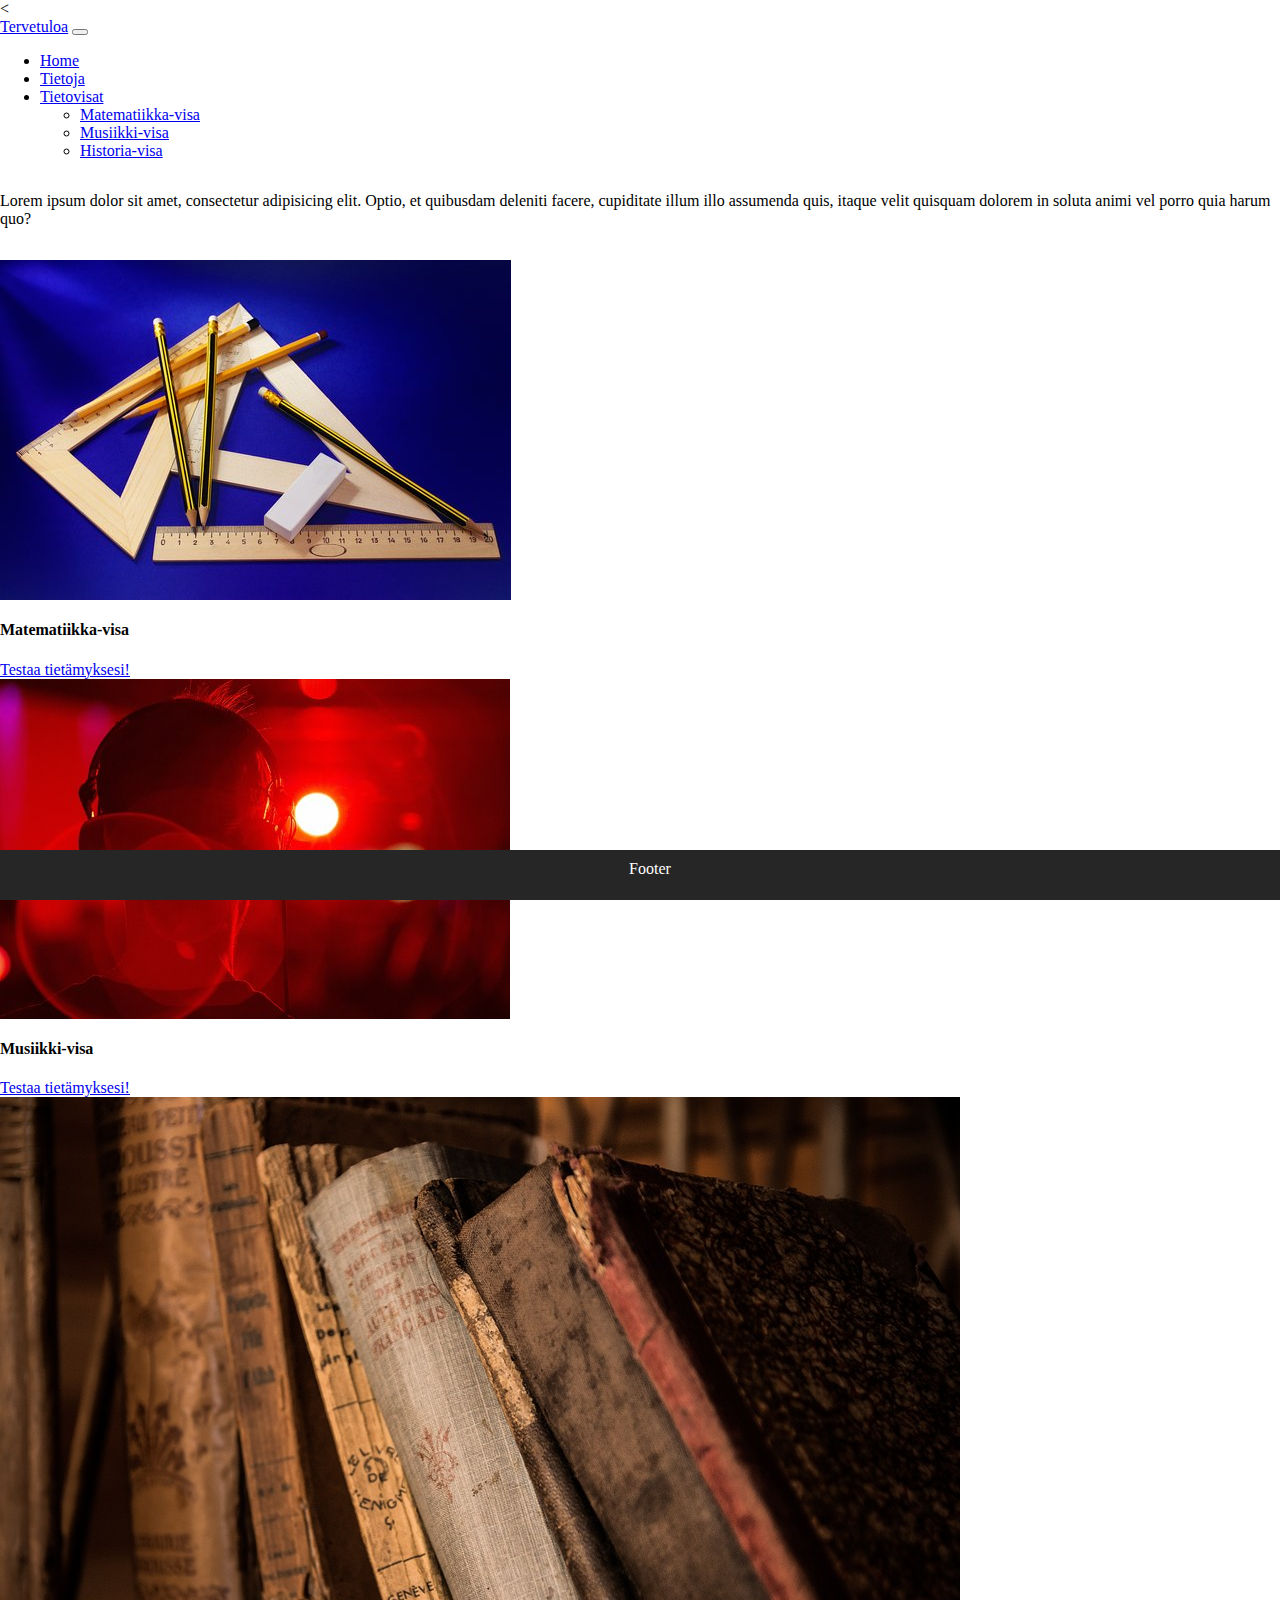
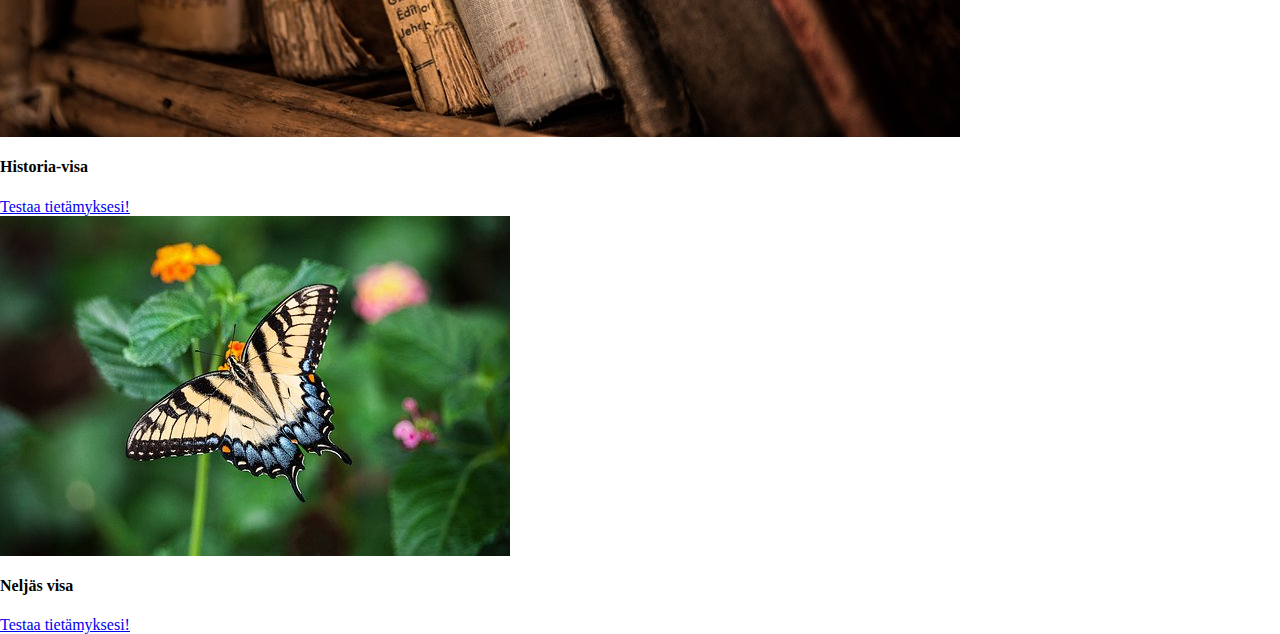
<file: Etusivu/index.html>
<<!DOCTYPE html>
<html lang="en">
<head>
    <meta charset="UTF-8">
    <meta http-equiv="X-UA-Compatible" content="IE=edge">
    <meta name="viewport" content="width=device-width, initial-scale=1.0">
    <title>Document</title>
    <link href="https://cdn.jsdelivr.net/npm/bootstrap@5.3.0-alpha3/dist/css/bootstrap.min.css" rel="stylesheet" integrity="sha384-KK94CHFLLe+nY2dmCWGMq91rCGa5gtU4mk92HdvYe+M/SXH301p5ILy+dN9+nJOZ" crossorigin="anonymous">
    <link rel="stylesheet" href="style/style.css">
</head>
<body>


  <header>
    <nav class="navbar bg-dark" data-bs-theme="dark">
      <nav class="navbar navbar-expand-lg bg-body-tertiary">
        <div class="container-fluid">
          <a class="navbar-brand" href="#">Tervetuloa</a>
          <button class="navbar-toggler" type="button" data-bs-toggle="collapse" data-bs-target="#navbarNavDropdown" aria-controls="navbarNavDropdown" aria-expanded="false" aria-label="Toggle navigation">
            <span class="navbar-toggler-icon"></span>
          </button>
          <div class="collapse navbar-collapse" id="navbarNavDropdown">
            <ul class="navbar-nav">
              <li class="nav-item">
                <a class="nav-link active" aria-current="page" href="#">Home</a>
              </li>
              <li class="nav-item">
                <a class="nav-link" href="#">Tietoja</a>
              </li>
              <li class="nav-item dropdown">
                <a class="nav-link dropdown-toggle" href="#" role="button" data-bs-toggle="dropdown" aria-expanded="false">
                  Tietovisat
                </a>
                <ul class="dropdown-menu">
                  <li><a class="dropdown-item" href="#">Matematiikka-visa</a></li>
                  <li><a class="dropdown-item" href="#">Musiikki-visa</a></li>
                  <li><a class="dropdown-item" href="#">Historia-visa</a></li>
                </ul>
              </li>
            </ul>
          </div>
        </div>
      </nav>
  </header>

  <main class="container">
    <div class="row">
        <p>Lorem ipsum dolor sit amet, consectetur adipisicing elit. 
            Optio, et quibusdam deleniti facere, cupiditate illum illo assumenda quis, 
            itaque velit quisquam dolorem in soluta animi vel porro quia harum quo?
        </p>
      </div>


      <div class="row">

        <div class="col-sm-3">
        <div class="card card-block">
          <img class="card-img-top" src="./pic/math.jpg" alt="...">
          <div class="card-block">
            <h4 class="card-title">Matematiikka-visa</h4>
            <a class="btn btn-outline-primary" href="../Miikan_tyot/Matematiikkavisa MVe.html" role="button">Testaa tietämyksesi!</a>
          </div>
          </div>
        </div>

        <div class="col-sm-3">
        <div class="card card-block">
          <img class="card-img-top" src="./pic/music.jpg" alt="...">
          <div class="card-block">
            <h4 class="card-title">Musiikki-visa</h4>
            <a class="btn btn-outline-danger" href="../Reetan_tyot/index.html" role="button">Testaa tietämyksesi!</a>
          </div>
        </div>
      </div>

        <div class="col-sm-3">
        <div class="card card-block">
          <img class="card-img-top" src="./pic/books.jpg" alt="...">
          <div class="card-block">
            <h4 class="card-title">Historia-visa</h4>
            <a class="btn btn-outline-secondary" href="#" role="button">Testaa tietämyksesi!</a>
          </div>
          </div>
        </div>


          <div class="col-sm-3">
        <div class="card card-block">
          <img class="card-img-top" src="./pic/butterfly.jpg" alt="...">
          <div class="card-block">
            <h4 class="card-title">Neljäs visa</h4>
            <a class="btn btn-outline-success" href="#" role="button">Testaa tietämyksesi!</a>
          </div>
          </div>
        </div>
      </div>
</main> 


    <div id="footer">Footer</div>

    <script src="https://cdn.jsdelivr.net/npm/bootstrap@5.3.0-alpha3/dist/js/bootstrap.bundle.min.js" integrity="sha384-ENjdO4Dr2bkBIFxQpeoTz1HIcje39Wm4jDKdf19U8gI4ddQ3GYNS7NTKfAdVQSZe" crossorigin="anonymous"></script>
</body>
</html>
</file>
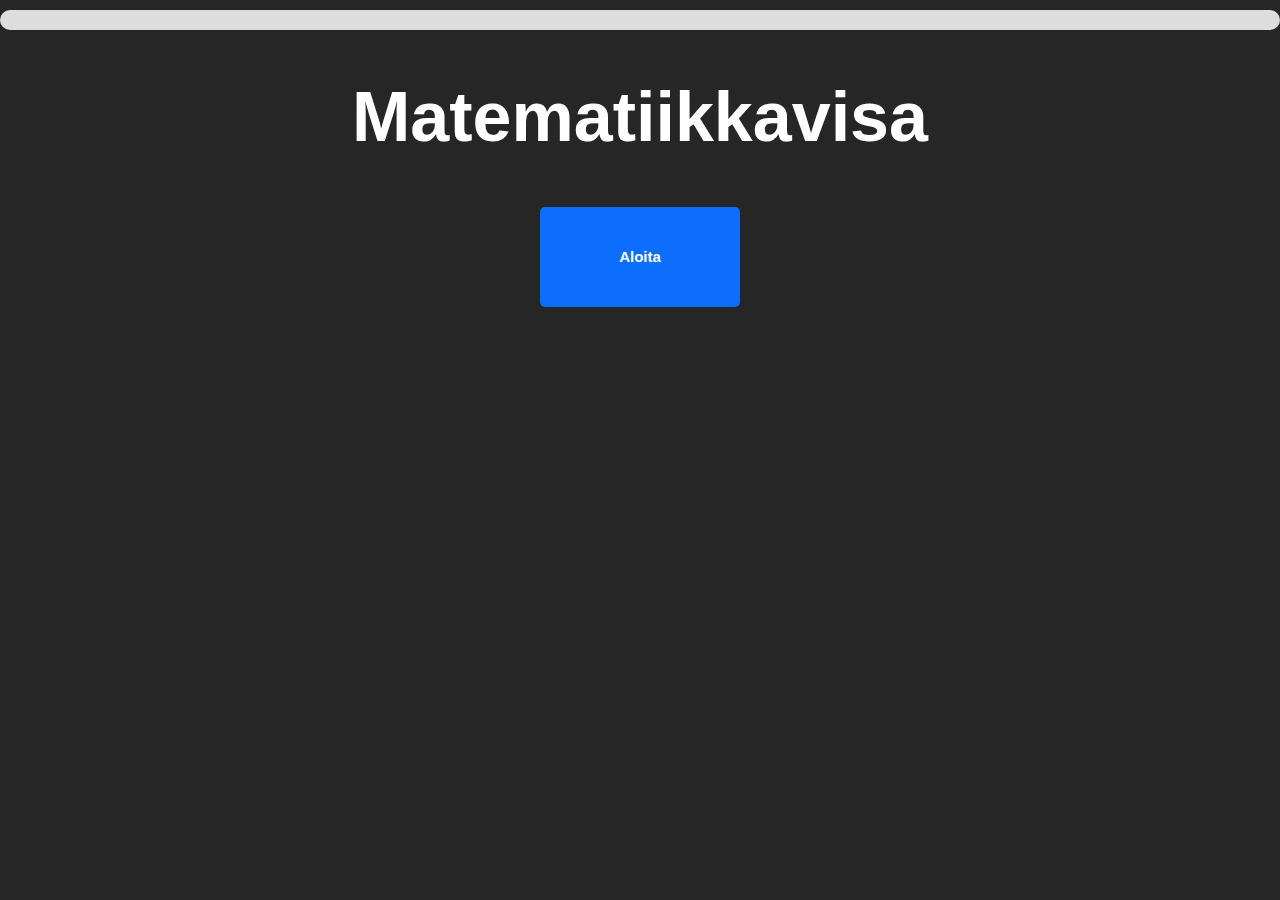
<file: Miikan_tyot/Index.html>
<!DOCTYPE html>
<html lang="en">
<head>
    <meta charset="UTF-8">
    <meta http-equiv="X-UA-Compatible" content="IE=edge">
    <meta name="viewport" content="width=device-width, initial-scale=1.0">
    <link rel="stylesheet" href="../Miikan_tyot/css/mathstyles.css">
    <title>Matematiikkavisa</title>
</head>

<body>

    <div class="progress-bar-container">
        <div class="progress-bar"></div>
    </div>
    
    <div id="quiz">

        <div class="active question">
        <h1>Matematiikkavisa</h1>
        <button id="next" class="start">Aloita</button>
        </div>


        <div class="question">
            <p>Kengät maksavat Seppälässä <span id="priceOriginal"></span>€. Niiden hintaa alennetaan tammialeissa <span id="discount"></span>%. Paljonko on lopullinen hinta alennuksen jälkeen?</p>
            <ul>
                <li>
                    <label><input type="radio" name="q1" value="0"><span id="choice1of1"></span></label>
                </li>
                <li>
                    <label><input type="radio" name="q1" value="1"><span id="choice2of1"></span></label>
                </li>
                <li>
                    <label><input type="radio" name="q1" value="2"><span id="choice3of1"></span></label>
                </li>
                <li>
                    <label><input type="radio" name="q1" value="3"><span id="choice4of1"></span></label>
                </li>
                <button id="next1" class="hidden">Seuraava</button>
            </ul> 
        </div>

        <div class="question">
            <div class="progress-bar-container">
                <div class="progress-bar"></div>
            </div>
            <p>Kitarataiteilija Gerhard Rihmakallo levytti uransa aikana <span id="hits"></span> loistavaa kappaletta. Yhteensä Gerhard levytti <span id="songs"></span> kappaletta. Arvostelijoiden mukaan näistä <span id="neutral"></span> oli ihan OK. Kuinka monen kappaleen voidaan katsoa olleen täyttä kuraa?</p>
            <ul>
                <li><label>
                    <input type="radio" name="q2" value="0"><span id="choice1of2"></span></label>
                </li>
                <li>
                    <label><input type="radio" name="q2" value="1"><span id="choice2of2"></span></label>
                </li>
                <li>
                    <label><input type="radio" name="q2" value="2"><span id="choice3of2"></span></label>
                </li>
                <li>
                    <label><input type="radio" name="q2" value="3"><span id="choice4of2"></span></label>
                </li>
                <button id="next2" class="hidden">Seuraava</button>
            </ul> 
        </div>

        <div class="question">
            <div class="progress-bar-container">
                <div class="progress-bar"></div>
            </div>
            <p>Jos suunnikkaan korkeus on <span id="length"></span>m ja leveys <span id="width"></span>m, paljonko on suunnikkaan piiri?</p>
            <ul>
                <li>
                    <label><input type="radio" name="q3" value="0"><span id="choice1of3"></span></label>
                </li>
                <li>
                    <label><input type="radio" name="q3" value="1"><span id="choice2of3"></span></label>
                </li>
                <li>
                    <label><input type="radio" name="q3" value="2"><span id="choice3of3"></span></label>
                </li>
                <li>
                    <label><input type="radio" name="q3" value="3"><span id="choice4of3"></span></label>
                </li>
                <button id="next3" class="hidden">Seuraava</button>
            </ul>
        </div>

        <div class="question">
            <div class="progress-bar-container">
                <div class="progress-bar"></div>
            </div>
            <p>Jos kirja on <span id="booklength"></span> sivua pitkä ja Jörn Donner lukee sitä <span id="pace"></span> sivua päivässä, niin montako päivää Jörnillä menee että on saanut kirjan luettua?</p>
            <ul>
                <li>
                    <label><input type="radio" name="q4" value="0"><span id="choice1of4"></span></label>
                </li>
                <li>
                    <label><input type="radio" name="q4" value="1"><span id="choice2of4"></span></label>
                </li>
                <li>
                    <label><input type="radio" name="q4" value="2"><span id="choice3of4"></span></label>
                </li>
                <li>
                    <label><input type="radio" name="q4" value="3"><span id="choice4of4"></span></label>
                </li>
                <button id="next4" class="hidden">Seuraava</button>
            </ul>
        </div>

        <div class="question">
            <div class="progress-bar-container">
                <div class="progress-bar"></div>
            </div>
            <p>Pussissa on <span id="red"></span> punaista kuulaa, <span id="blue"></span> sinistä kuulaa ja <span id="green"></span> vihreää kuulaa . Jos pussista nostetaan yksi kuula, millä todennäköisyydellä kuula on vihreä?</p>
            <ul>
                <li>
                    <label><input type="radio" name="q5" value="0"><span id="choice1of5"></span></label>
                </li>
                <li>
                    <label><input type="radio" name="q5" value="1"><span id="choice2of5"></span></label>
                </li>
                <li>
                    <label><input type="radio" name="q5" value="2"><span id="choice3of5"></span></label>
                </li>
                <li>
                    <label><input type="radio" name="q5" value="3"><span id="choice4of5"></span></label>
                </li>
                <button id="next5" class="hidden">Lopeta visa</button>
            </ul>
        </div>

        <div class="question">
            <div class="results">
                <p>Sait oikein <br> <span id="total"></span>/5</p>
                <p id="resultMessage"></p> <br>
                <br>
                <div id="finalButtons">
                    <button class="finish"><a href="Index.html">Kokeile uudestaan!</a></button>
                    <button class="finish"><a href="...">Etusivulle</a></button>
                </div> 
            </div>     
        </div>
    </div>
        
	<script src="../Miikan_tyot/js/matematiikkavisa.js"></script>

</body>
</file>
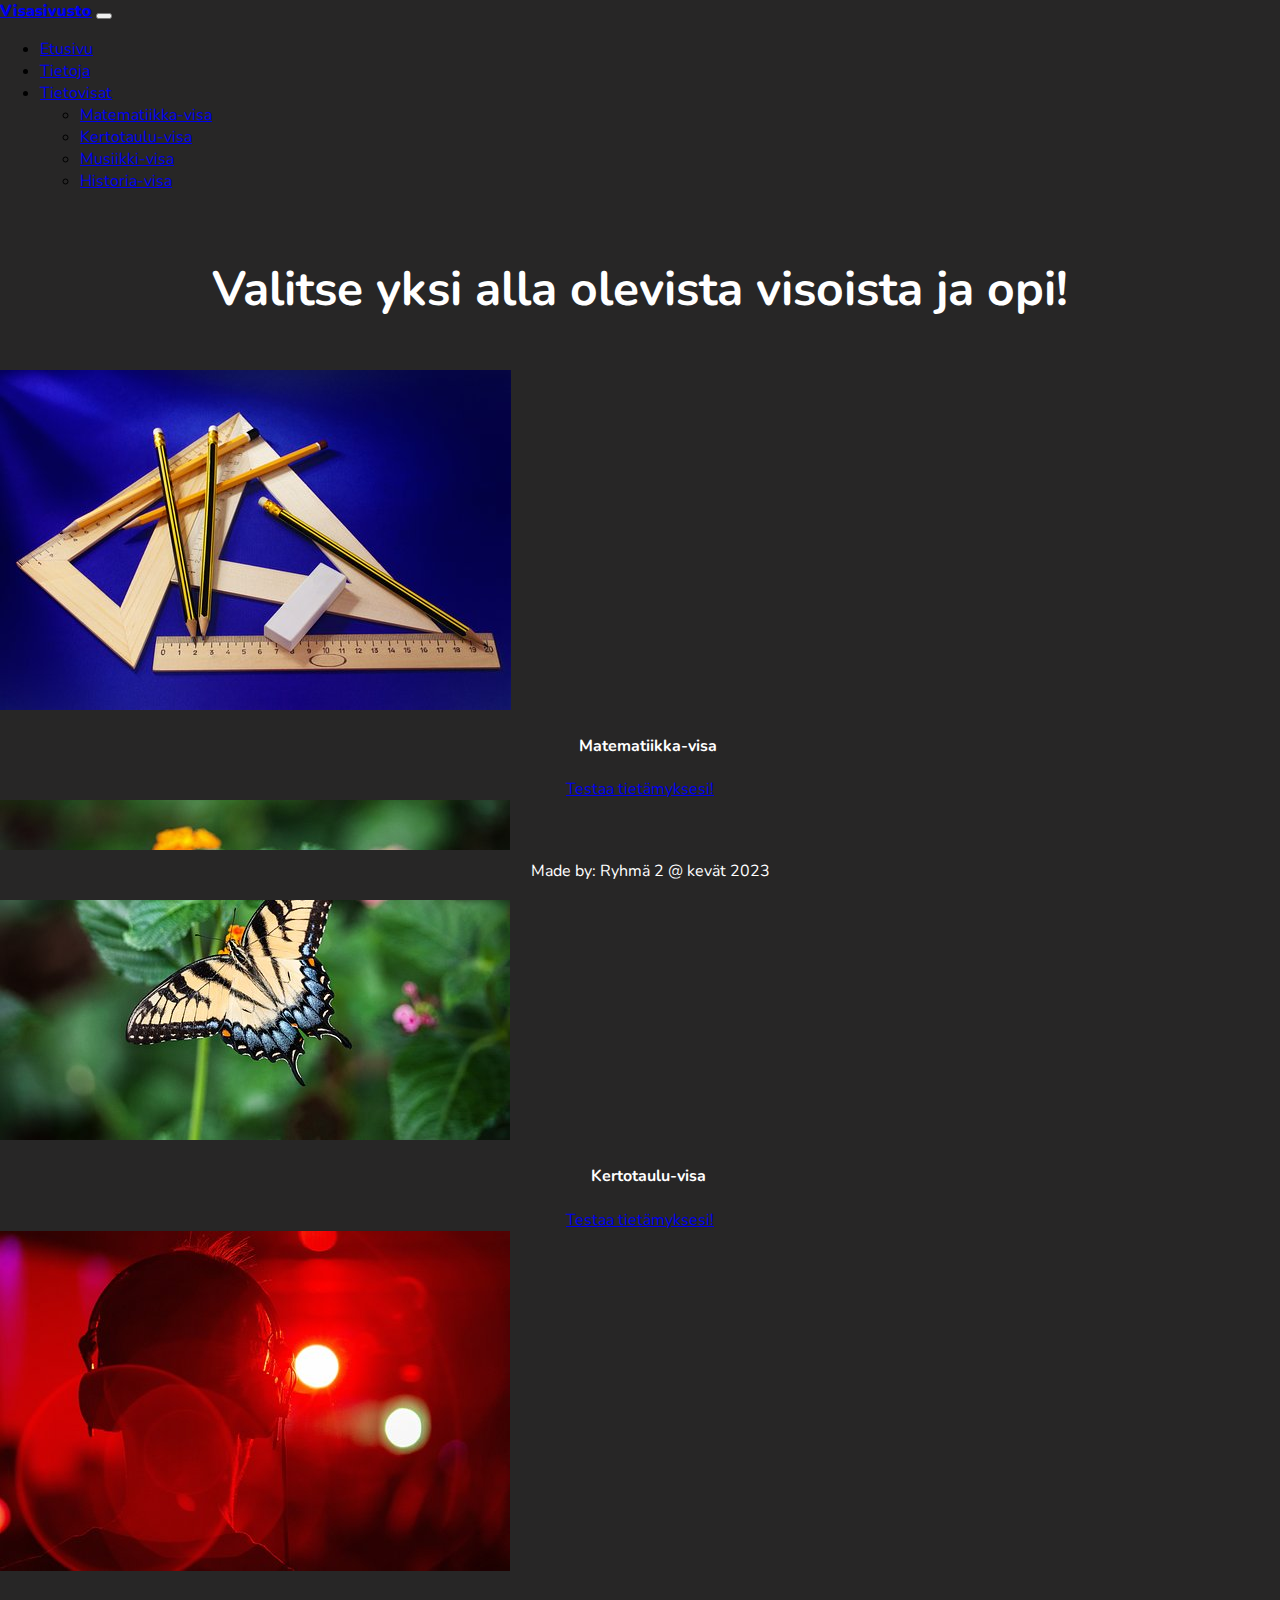
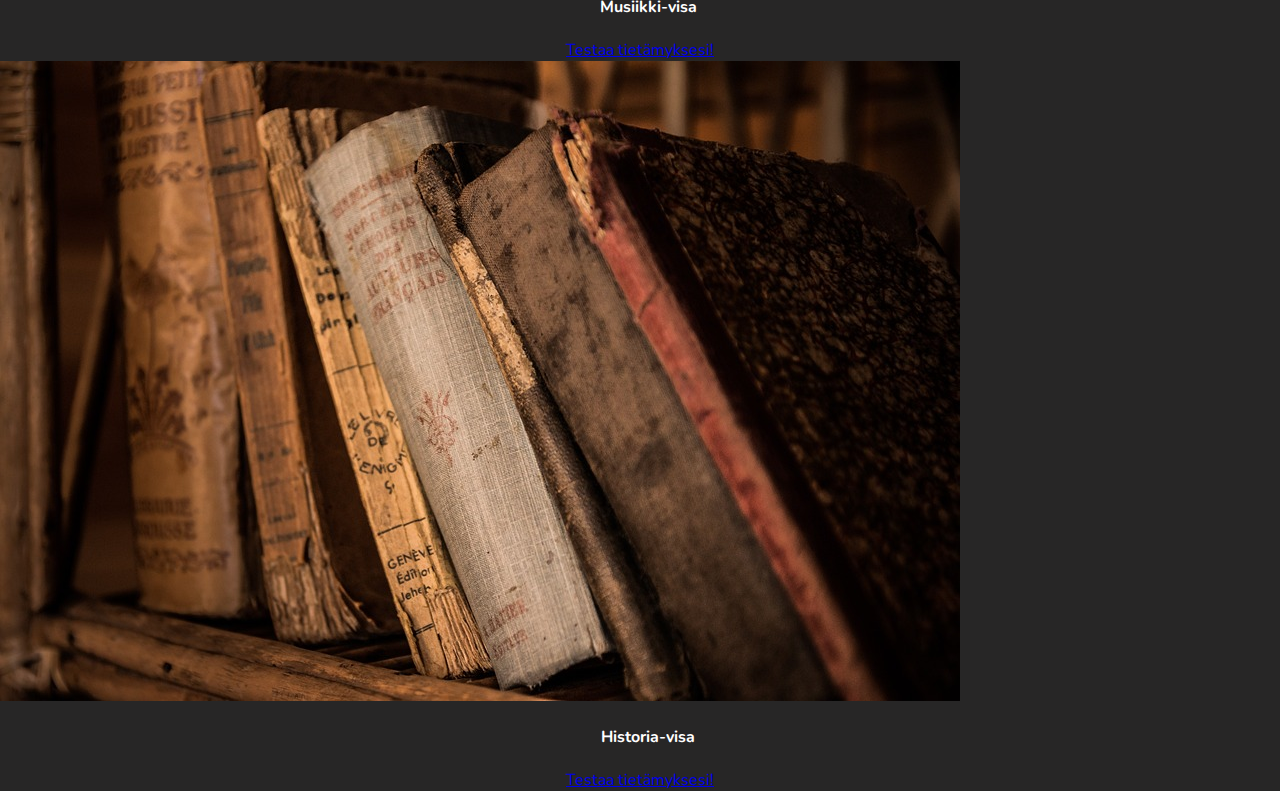
<file: sivusto/index.html>
<!DOCTYPE html>
<html lang="en">
<head>
    <meta charset="UTF-8">
    <meta http-equiv="X-UA-Compatible" content="IE=edge">
    <meta name="viewport" content="width=device-width, initial-scale=1.0">
    <title>Ryhmä 2 Web-projekti</title>
    <link href="https://cdn.jsdelivr.net/npm/bootstrap@5.3.0-alpha3/dist/css/bootstrap.min.css" rel="stylesheet" integrity="sha384-KK94CHFLLe+nY2dmCWGMq91rCGa5gtU4mk92HdvYe+M/SXH301p5ILy+dN9+nJOZ" crossorigin="anonymous">
    <link rel="stylesheet" id="google-fonts-1-css" href="https://fonts.googleapis.com/css?family=Nunito%3A100%2C100italic%2C200%2C200italic%2C300%2C300italic%2C400%2C400italic%2C500%2C500italic%2C600%2C600italic%2C700%2C700italic%2C800%2C800italic%2C900%2C900italic&amp;display=auto&amp;ver=6.1.1" media="all">
    <link rel="stylesheet" href="./styles/etusivu.css">
</head>
<body>


  <header>
    <nav class="navbar bg-dark" data-bs-theme="dark">
      <nav class="navbar navbar-expand-lg bg-body-tertiary">
        <div class="container-fluid">
          <a class="navbar-brand" href="./index.html">Visasivusto</a>
          <button class="navbar-toggler" type="button" data-bs-toggle="collapse" data-bs-target="#navbarNavDropdown" aria-controls="navbarNavDropdown" aria-expanded="false" aria-label="Toggle navigation">
            <span class="navbar-toggler-icon"></span>
          </button>
          <div class="collapse navbar-collapse" id="navbarNavDropdown">
            <ul class="navbar-nav">
              <li class="nav-item">
                <a class="nav-link active" aria-current="page" href="#">Etusivu</a>
              </li>
              <li class="nav-item">
                <a class="nav-link" href="./tietojasivu.html">Tietoja</a>
              </li>
              <li class="nav-item dropdown">
                <a class="nav-link dropdown-toggle" href="#" role="button" data-bs-toggle="dropdown" aria-expanded="false">
                  Tietovisat
                </a>
                <ul class="dropdown-menu">
                  <li><a class="dropdown-item" href="./matikkavisa.html">Matematiikka-visa</a></li>
                  <li><a class="dropdown-item" href="./kertotauluvisa.html">Kertotaulu-visa</a></li>
                  <li><a class="dropdown-item" href="./musiikkivisa.html">Musiikki-visa</a></li>
                  <li><a class="dropdown-item" href="./historiavisa.html">Historia-visa</a></li>
                </ul>
              </li>
            </ul>
          </div>
        </div>
      </nav>
  </header>

  <main class="container">
    <div class="row">
      <div class="col-5 my-5">
        <p>Valitse yksi alla olevista visoista ja opi!
        </p>
      </div>

      
      <div class="row">

        <div class="col-sm-3">
        <div class="card card-block">
          <img class="card-img-top" src="./etusivu/pic/math.jpg" alt="...">
          <div class="card-block">
            <h4 class="card-title">Matematiikka-visa</h4>
            <a class="btn btn-outline-primary" href="./matikkavisa.html" role="button">Testaa tietämyksesi!</a>
          </div>
          </div>
        </div>

        <div class="col-sm-3">
          <div class="card card-block">
            <img class="card-img-top" src="./etusivu/pic/butterfly.jpg" alt="...">
            <div class="card-block">
              <h4 class="card-title">Kertotaulu-visa</h4>
              <a class="btn btn-outline-success" href="./kertotauluvisa.html" role="button">Testaa tietämyksesi!</a>
            </div>
            </div>
          </div>
        
        <div class="col-sm-3">
        <div class="card card-block">
          <img class="card-img-top" src="./etusivu/pic/music.jpg" alt="...">
          <div class="card-block">
            <h4 class="card-title">Musiikki-visa</h4>
            <a class="btn btn-outline-danger" href="./musiikkivisa.html" role="button">Testaa tietämyksesi!</a>
          </div>
        </div>
      </div>
        
        <div class="col-sm-3">
        <div class="card card-block">
          <img class="card-img-top" src="./etusivu/pic/books.jpg" alt="...">
          <div class="card-block">
            <h4 class="card-title">Historia-visa</h4>
            <a class="btn btn-outline-secondary" href="../sivusto/historiavisa.html" role="button">Testaa tietämyksesi!</a>
          </div>
          </div>
        </div>
      </div>
</main> 


    <div id="footer">Made by: Ryhmä 2 @ kevät 2023</div>
 
    <script src="https://cdn.jsdelivr.net/npm/bootstrap@5.3.0-alpha3/dist/js/bootstrap.bundle.min.js" integrity="sha384-ENjdO4Dr2bkBIFxQpeoTz1HIcje39Wm4jDKdf19U8gI4ddQ3GYNS7NTKfAdVQSZe" crossorigin="anonymous"></script>
</body>
</html>
</file>
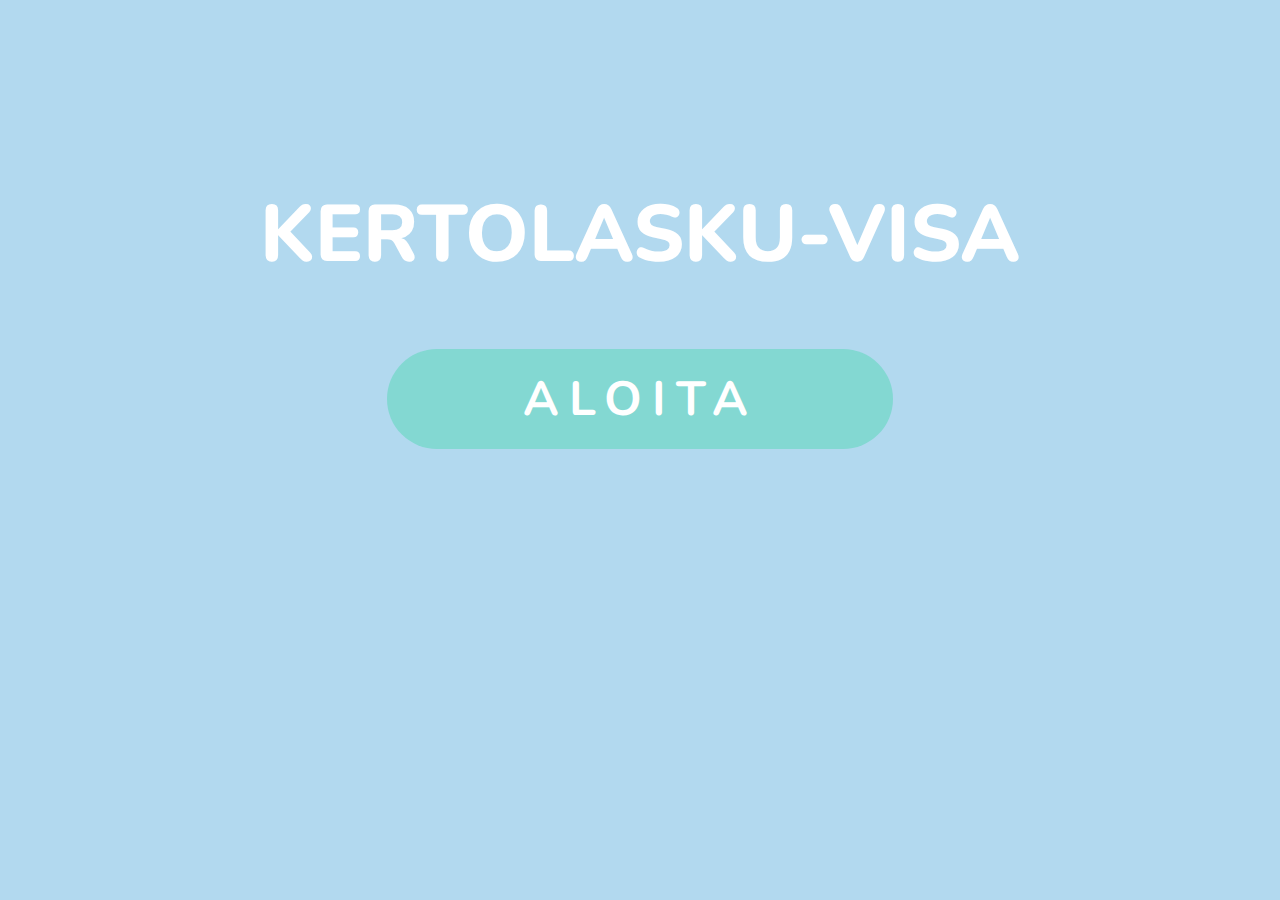
<file: jonathanin_tyot/kertotaulu_visa.html>
<!doctype html>
<html lang="fi">
  <head>
    <meta charset="utf-8">
    <meta name="viewport" content="width=device-width, initial-scale=1">
    <meta http-equiv="X-UA-Compatible" content="IE=edge">
    <meta name="viewport" content="width=device-width, initial-scale=1.0">
    <title>Kertolasku-visa</title>
    <link rel="stylesheet" href="styles.css">
    <link rel="stylesheet" id="google-fonts-1-css" href="https://fonts.googleapis.com/css?family=Nunito%3A100%2C100italic%2C200%2C200italic%2C300%2C300italic%2C400%2C400italic%2C500%2C500italic%2C600%2C600italic%2C700%2C700italic%2C800%2C800italic%2C900%2C900italic&amp;display=auto&amp;ver=6.1.1" media="all">
    <link href="https://cdn.jsdelivr.net/npm/bootstrap@5.3.0-alpha3/dist/css/bootstrap.min.css" rel="stylesheet" integrity="sha384-KK94CHFLLe+nY2dmCWGMq91rCGa5gtU4mk92HdvYe+M/SXH301p5ILy+dN9+nJOZ" crossorigin="anonymous">
  </head>
  <body>
    <div id="body-wrapper">
        <div id="questionText" style="display:none;"><p>Kysymys:<p><p id="progressQuestion">1</p><p id="totalQuestion">/ 5</p><p>Pisteet:</p><p id="correctQuestion">0</p></div>
        <h1 id="questionDisplay">Kertolasku-visa</h1>
        <div id="finalText" style="display:none"><p>Sait <span id="totalScore">0</span> vastausta oikein!</p></div>
        <div class="container">
            <button class="ans" id="ans_A" style="display:none;">Answer A</button>
            <button class="ans" id="ans_B" style="display:none;">Answer B</button>
            <button class="ans" id="ans_C" style="display:none;">Answer C</button>
            <button class="ans" id="ans_D" style="display:none;">Answer D</button>
        </div>
      <button id ="navButton" onclick="generateQuestion()">Aloita</button>
    <script src="kertotaulu_visa.js"></script>
    <script src="https://cdn.jsdelivr.net/npm/bootstrap@5.3.0-alpha3/dist/js/bootstrap.bundle.min.js" integrity="sha384-ENjdO4Dr2bkBIFxQpeoTz1HIcje39Wm4jDKdf19U8gI4ddQ3GYNS7NTKfAdVQSZe" crossorigin="anonymous"></script>
  </body>
</html>
</file>
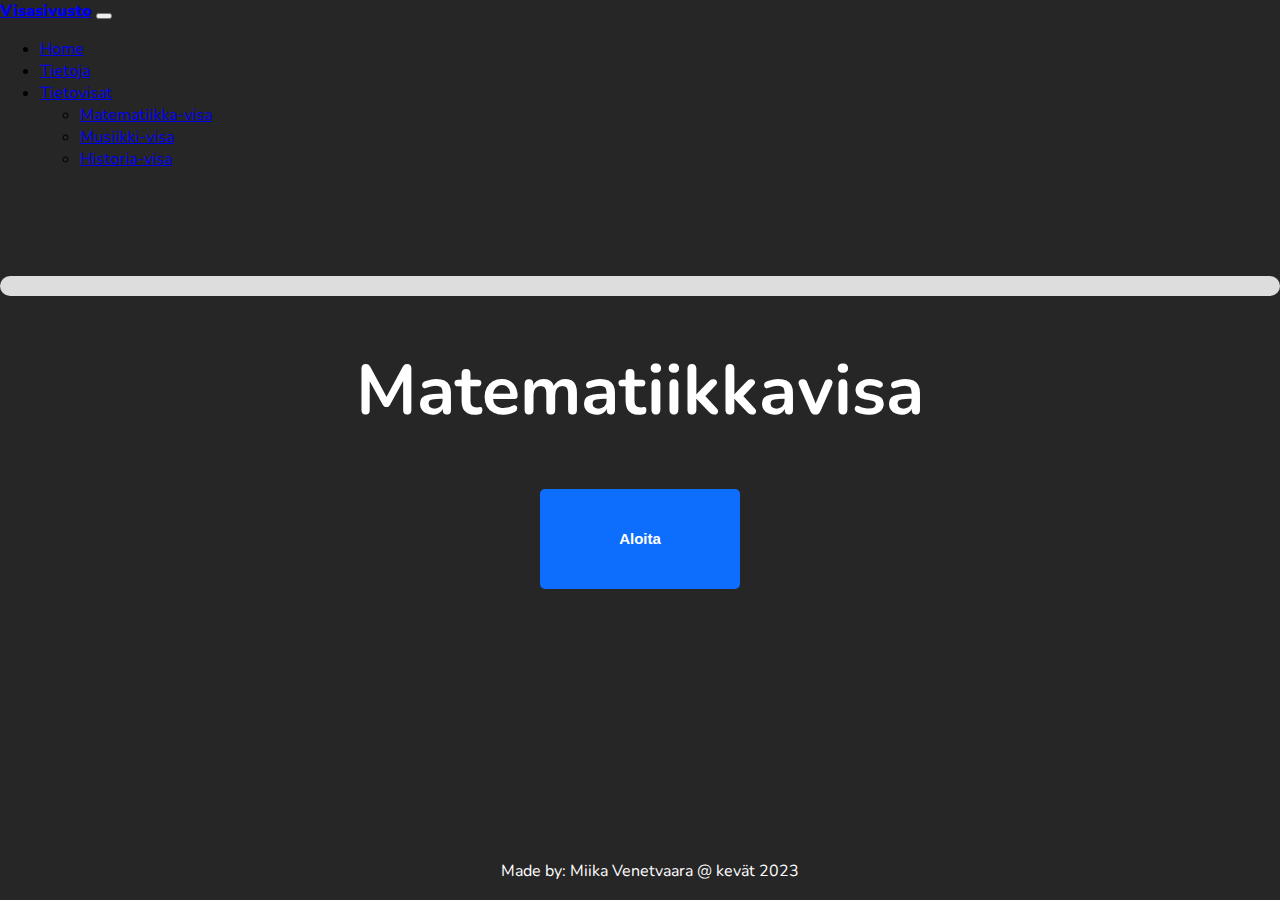
<file: Miikan_tyot/Matematiikkavisa MVe.html>
<!DOCTYPE html>
<html lang="en">
<head>
    <meta charset="UTF-8">
    <meta http-equiv="X-UA-Compatible" content="IE=edge">
    <meta name="viewport" content="width=device-width, initial-scale=1.0">
    <title>Document</title>
    <link href="https://cdn.jsdelivr.net/npm/bootstrap@5.3.0-alpha3/dist/css/bootstrap.min.css" rel="stylesheet" integrity="sha384-KK94CHFLLe+nY2dmCWGMq91rCGa5gtU4mk92HdvYe+M/SXH301p5ILy+dN9+nJOZ" crossorigin="anonymous">
    <link rel="stylesheet" href="../Miikan_tyot/css/mathstyles.css">
    <link rel="stylesheet" id="google-fonts-1-css" href="https://fonts.googleapis.com/css?family=Nunito%3A100%2C100italic%2C200%2C200italic%2C300%2C300italic%2C400%2C400italic%2C500%2C500italic%2C600%2C600italic%2C700%2C700italic%2C800%2C800italic%2C900%2C900italic&amp;display=auto&amp;ver=6.1.1" media="all">
</head>
<body>


  <header>
    <nav class="navbar bg-dark" data-bs-theme="dark">
      <nav class="navbar navbar-expand-lg bg-body-tertiary">
        <div class="container-fluid">
          <a class="navbar-brand" href="#">Visasivusto</a>
          <button class="navbar-toggler" type="button" data-bs-toggle="collapse" data-bs-target="#navbarNavDropdown" aria-controls="navbarNavDropdown" aria-expanded="false" aria-label="Toggle navigation">
            <span class="navbar-toggler-icon"></span>
          </button>
          <div class="collapse navbar-collapse" id="navbarNavDropdown">
            <ul class="navbar-nav">
              <li class="nav-item">
                <a class="nav-link active" aria-current="page" href="#">Home</a>
              </li>
              <li class="nav-item">
                <a class="nav-link" href="#">Tietoja</a>
              </li>
              <li class="nav-item dropdown">
                <a class="nav-link dropdown-toggle" href="#" role="button" data-bs-toggle="dropdown" aria-expanded="false">
                  Tietovisat
                </a>
                <ul class="dropdown-menu">
                  <li><a class="dropdown-item" href="#">Matematiikka-visa</a></li>
                  <li><a class="dropdown-item" href="#">Musiikki-visa</a></li>
                  <li><a class="dropdown-item" href="#">Historia-visa</a></li>
                </ul>
              </li>
            </ul>
          </div>
        </div>
      </nav>
  </header>

  <main class="container">
    
    <div class="progress-bar-container">
        <div class="progress-bar"></div>
    </div>
    
    <div id="quiz">

        <div class="active question">
        <h1>Matematiikkavisa</h1>
        <button id="next" class="start">Aloita</button>
        </div>


        <div class="question">
            <p>Kengät maksavat Seppälässä <span id="priceOriginal"></span>€. Niiden hintaa alennetaan tammialeissa <span id="discount"></span>%. Paljonko on lopullinen hinta alennuksen jälkeen?</p>
            <ul class="options">
                <li>
                    <label><input type="radio" name="q1" value="0"><span id="choice1of1"></span></label>
                </li>
                <li>
                    <label><input type="radio" name="q1" value="1"><span id="choice2of1"></span></label>
                </li>
                <li>
                    <label><input type="radio" name="q1" value="2"><span id="choice3of1"></span></label>
                </li>
                <li>
                    <label><input type="radio" name="q1" value="3"><span id="choice4of1"></span></label>
                </li>
                <button id="next1" class="hidden">Seuraava</button>
            </ul> 
        </div>

        <div class="question">
            <div class="progress-bar-container">
                <div class="progress-bar"></div>
            </div>
            <p>Gerhard Rihmakallo levytti <span id="hits"></span> loistavaa kappaletta. Yhteensä Gerhard levytti <span id="songs"></span> kappaletta. Arvostelijoiden mielestä <span id="neutral"></span> oli ihan OK. Kuinka moni kappale oli täten täyttä kuraa?</p>
            <ul class="options">
                <li><label>
                    <input type="radio" name="q2" value="0"><span id="choice1of2"></span></label>
                </li>
                <li>
                    <label><input type="radio" name="q2" value="1"><span id="choice2of2"></span></label>
                </li>
                <li>
                    <label><input type="radio" name="q2" value="2"><span id="choice3of2"></span></label>
                </li>
                <li>
                    <label><input type="radio" name="q2" value="3"><span id="choice4of2"></span></label>
                </li>
                <button id="next2" class="hidden">Seuraava</button>
            </ul> 
        </div>

        <div class="question">
            <div class="progress-bar-container">
                <div class="progress-bar"></div>
            </div>
            <p>Jos suunnikkaan korkeus on <span id="length"></span>m ja leveys <span id="width"></span>m, paljonko on suunnikkaan piiri?</p>
            <ul class="options">
                <li>
                    <label><input type="radio" name="q3" value="0"><span id="choice1of3"></span></label>
                </li>
                <li>
                    <label><input type="radio" name="q3" value="1"><span id="choice2of3"></span></label>
                </li>
                <li>
                    <label><input type="radio" name="q3" value="2"><span id="choice3of3"></span></label>
                </li>
                <li>
                    <label><input type="radio" name="q3" value="3"><span id="choice4of3"></span></label>
                </li>
                <button id="next3" class="hidden">Seuraava</button>
            </ul>
        </div>

        <div class="question">
            <div class="progress-bar-container">
                <div class="progress-bar"></div>
            </div>
            <p>Jos kirja on <span id="booklength"></span> sivua pitkä ja Jörn Donner lukee sitä <span id="pace"></span> sivua päivässä, niin montako päivää Jörnillä menee että on saanut kirjan luettua?</p>
            <ul class="options">
                <li>
                    <label><input type="radio" name="q4" value="0"><span id="choice1of4"></span></label>
                </li>
                <li>
                    <label><input type="radio" name="q4" value="1"><span id="choice2of4"></span></label>
                </li>
                <li>
                    <label><input type="radio" name="q4" value="2"><span id="choice3of4"></span></label>
                </li>
                <li>
                    <label><input type="radio" name="q4" value="3"><span id="choice4of4"></span></label>
                </li>
                <button id="next4" class="hidden">Seuraava</button>
            </ul>
        </div>

        <div class="question">
            <div class="progress-bar-container">
                <div class="progress-bar"></div>
            </div>
            <p>Pussissa on <span id="red"></span> punaista kuulaa, <span id="blue"></span> sinistä kuulaa ja <span id="green"></span> vihreää kuulaa . Jos pussista nostetaan yksi kuula, millä todennäköisyydellä kuula on vihreä?</p>
            <ul class="options">
                <li>
                    <label><input type="radio" name="q5" value="0"><span id="choice1of5"></span></label>
                </li>
                <li>
                    <label><input type="radio" name="q5" value="1"><span id="choice2of5"></span></label>
                </li>
                <li>
                    <label><input type="radio" name="q5" value="2"><span id="choice3of5"></span></label>
                </li>
                <li>
                    <label><input type="radio" name="q5" value="3"><span id="choice4of5"></span></label>
                </li>
                <button id="next5" class="hidden">Lopeta visa</button>
            </ul>
        </div>

        <div class="question">
            <h2>No mites meni?</h2>
            <div class="results">
                <p>Sait oikein <br> <span id="total"></span>/5</p>
                <p id="resultMessage"></p> <br>
                <br>
                <div id="finalButtons">
                    <button class="finish"><a href="Matematiikkavisa MVe.html">Kokeile uudestaan!</a></button>
                    <button class="finish"><a href="../Etusivu/index.html">Etusivulle</a></button>
                </div> 
            </div>     
        </div>
    </div>
        
	<script src="../Miikan_tyot/js/matematiikkavisa.js"></script>


</main> 


    <div id="footer">Made by: Miika Venetvaara @ kevät 2023</div>

    <script src="https://cdn.jsdelivr.net/npm/bootstrap@5.3.0-alpha3/dist/js/bootstrap.bundle.min.js" integrity="sha384-ENjdO4Dr2bkBIFxQpeoTz1HIcje39Wm4jDKdf19U8gI4ddQ3GYNS7NTKfAdVQSZe" crossorigin="anonymous"></script>
</body>
</html>
</file>
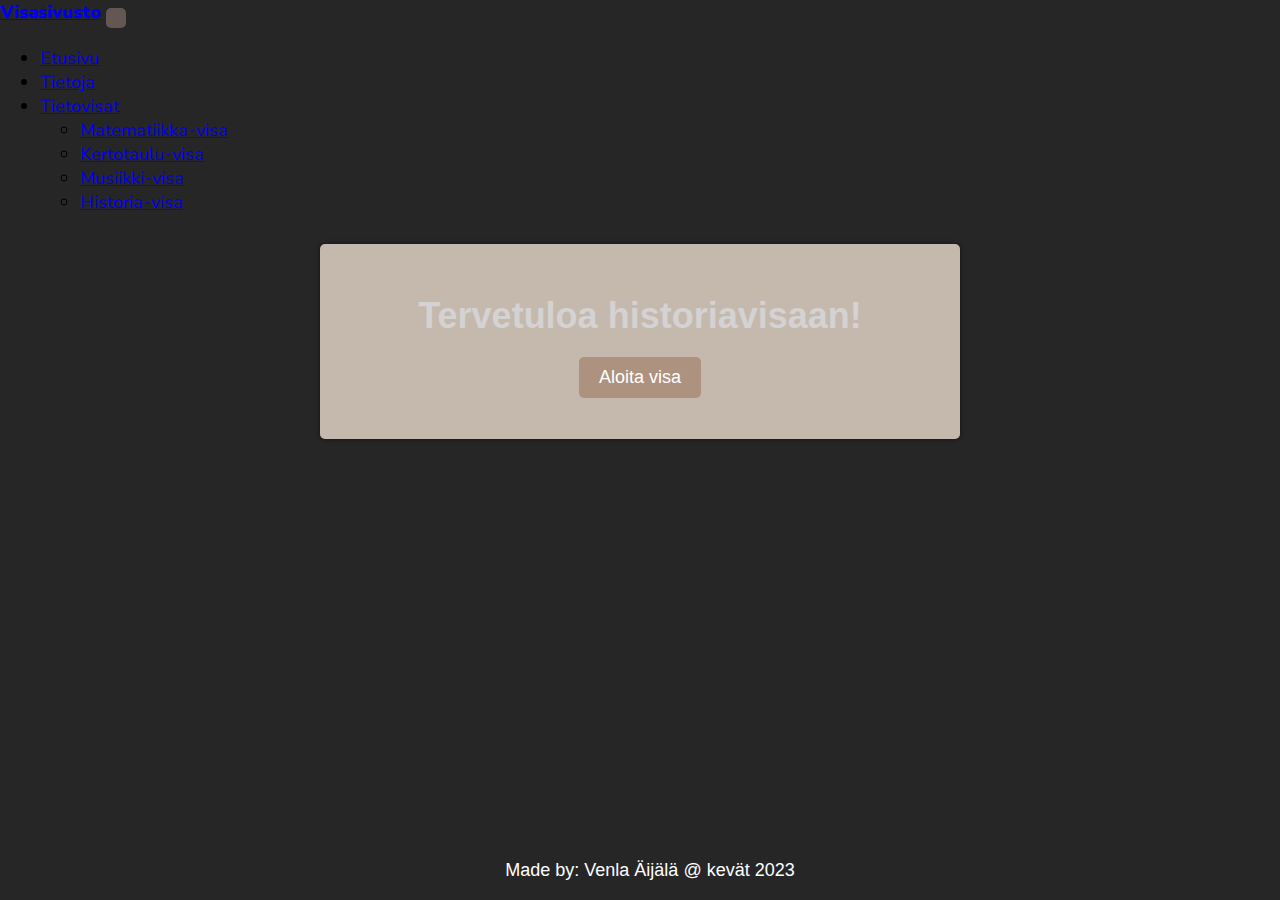
<file: sivusto/historiavisa.html>
<!DOCTYPE html>
<html lang="en">
<head>
    <meta charset="UTF-8">
    <meta http-equiv="X-UA-Compatible" content="IE=edge">
    <meta name="viewport" content="width=device-width, initial-scale=1.0">
    <title>Historiavisa</title>
    <link href="https://cdn.jsdelivr.net/npm/bootstrap@5.3.0-alpha3/dist/css/bootstrap.min.css" rel="stylesheet" integrity="sha384-KK94CHFLLe+nY2dmCWGMq91rCGa5gtU4mk92HdvYe+M/SXH301p5ILy+dN9+nJOZ" crossorigin="anonymous">
    <link rel="stylesheet" id="google-fonts-1-css" href="https://fonts.googleapis.com/css?family=Nunito%3A100%2C100italic%2C200%2C200italic%2C300%2C300italic%2C400%2C400italic%2C500%2C500italic%2C600%2C600italic%2C700%2C700italic%2C800%2C800italic%2C900%2C900italic&amp;display=auto&amp;ver=6.1.1" media="all">
    <link rel="stylesheet" href="./etusivu/style/style.css">
    <link rel="stylesheet" href="../sivusto/historia_sivu/historiavisa.css">
</head>
<body>


  <header>
    <nav class="navbar bg-dark" data-bs-theme="dark">
      <nav class="navbar navbar-expand-lg bg-body-tertiary">
        <div class="container-fluid">
          <a class="navbar-brand" href="./index.html">Visasivusto</a>
          <button class="navbar-toggler" type="button" data-bs-toggle="collapse" data-bs-target="#navbarNavDropdown" aria-controls="navbarNavDropdown" aria-expanded="false" aria-label="Toggle navigation">
            <span class="navbar-toggler-icon"></span>
          </button>
          <div class="collapse navbar-collapse" id="navbarNavDropdown">
            <ul class="navbar-nav">
              <li class="nav-item">
                <a class="nav-link" aria-current="page" href="../sivusto/index.html">Etusivu</a>
              </li>
              <li class="nav-item">
                <a class="nav-link" href="../sivusto/tietojasivu.html">Tietoja</a>
              </li>
              <li class="nav-item dropdown">
                <a class="nav-link dropdown-toggle active" href="#" role="button" data-bs-toggle="dropdown" aria-expanded="false">
                  Tietovisat
                </a>
                <ul class="dropdown-menu">
                  <li><a class="dropdown-item" href="../sivusto/matikkavisa.html">Matematiikka-visa</a></li>
                  <li><a class="dropdown-item" href="../sivusto/kertotauluvisa.html">Kertotaulu-visa</a></li>
                  <li><a class="dropdown-item" href="../sivusto/musiikkivisa.html">Musiikki-visa</a></li>
                  <li><a class="dropdown-item" href="../sivusto/historiavisa.html">Historia-visa</a></li>
                </ul>
              </li>
            </ul>
          </div>
        </div>
      </nav>
  </header>


<main class="container">
<div id="startQuiz">
	<h1 class="welcomeText" id="welcome">Tervetuloa historiavisaan!</h1>
	<button id="startButton" onclick="startQuiz()">Aloita visa</button>
</div>

	<div class="container" id="container1" name="container"> 
		<h4>Kysymys 1: Milloin Euroopassa ja sen lähiseudulla riehunut ruttoepidemia, jota kutsutaan nimellä "musta surma" alkoi?</h4>
		<input type="radio" name="answer1">A. 1200-luvulla<br>
		<input type="radio" name="answer1" id="correct1" value="true">B. 1300-luvulla<br>
		<input type="radio" name="answer1">C. 1400-luvulla<br>
		<input type="radio" name="answer1">D. 1500-luvulla<br><br>
		<button class="next" onclick="checkAnswer1()">Tarkista</button>
		<button class="next" id="Q1button" onclick="nextQuestion2()">Seuraava</button>
		<p id="correctAnswers1"></p>
		
	</div>

	
	<div class="container" id="container2" name="container">
		<h4>Kysymys 2: Kuka oli antiikin Kreikkalaisessa mytologiassa rakkauden jumalatar?</h4>
		<input type="radio" name="answer2">A. Zeus<br>
		<input type="radio" name="answer2" >B. Amor<br>
		<input type="radio" name="answer2">C. Poseidon<br>
		<input type="radio" name="answer2" id="correct2" value="true">D. Afrodite<br><br>
		<button class="next" onclick="checkAnswer2()">Tarkista</button>
		<button class="next" id="Q2button" onclick="nextQuestion3()">Seuraava</button>
		<p id="correctAnswers2"></p>
		
	</div>

	
	<div class="container" id="container3" name="container">
		<h4>Kysymys 3: Minkälainen uskonto Suomessa oli ennen kristinuskon saapumista Suomeen?</h4>
		<input type="radio" name="answer3">A. Suomalaiset eivät uskoneet mihinkään erityisesti.<br>
		<input type="radio" name="answer3" >B. Suomessa palvottiin samoja jumalia kuin antiikin Roomassa.<br>
		<input type="radio" name="answer3"id="correct3" value="true">C. Suomalainen muinaisuskonto, jossa uskottiin moniin jumaliin ja palvottiin vainajia.<br>
		<input type="radio" name="answer3">D. Suomalaiset ovat aina olleet kristittyjä.<br><br>
		<button class="next" onclick="checkAnswer3()">Tarkista</button>
		<button class="next" id="Q3button" onclick="nextQuestion4()">Seuraava</button>
		<p id="correctAnswers3"></p>
		
	</div>

	
	<div class="container" id="container4" name="container">
		<h4>Kysymys 4: Millä luvulla Euroopassa alkoi uskonpuhdistus eli reformaatio?</h4>
		<input type="radio" name="answer4">A. 1400-luvulla<br>
		<input type="radio" name="answer4" id="correct4" value="true">B. 1500-luvulla<br>
		<input type="radio" name="answer4">C. 1600-luvulla<br>
		<input type="radio" name="answer4">D. 1700-luvulla<br><br>
		<button class="next" onclick="checkAnswer4()">Tarkista</button>
		<button class="next" id="Q4button" onclick="nextQuestion5()">Seuraava</button>
		<p id="correctAnswers4"></p>
		
	</div>

	
	<div class="container" id="container5" name="container">
		<h4>Kysymys 5: Ketä merkittävää henkilöä pidetään suomen kirjakielen ja suomenkielisen kirjallisuuden luojana?</h4>
		<input type="radio" name="answer5">A. Minna Canth<br>
		<input type="radio" name="answer5" >B. Piispa Henrik<br>
		<input type="radio" name="answer5">C. Martti Luther<br>
		<input type="radio" name="answer5"id="correct5" value="true">D. Mikael Agricola<br><br>
		<button class="next" onclick="checkAnswer5()">Tarkista</button>
		<button class="next" id="resultsButton" onclick="results()">Tulokset</button>
		<p id="correctAnswers5"></p>
		
		
	</div>
	<div class="quizProgress" id="quizProgress"> </div> <br> 
	
	<div class="results" id="results"></div>
	<div class="feedback" id="feedback"></div>

	
	 <div class="resetButton" id="resetButton" ><button onclick="resetQuiz()">Aloita alusta</button></div>
	</main>




    <div id="footer">Made by: Venla Äijälä @ kevät 2023</div>
 
    <script src="https://cdn.jsdelivr.net/npm/bootstrap@5.3.0-alpha3/dist/js/bootstrap.bundle.min.js" integrity="sha384-ENjdO4Dr2bkBIFxQpeoTz1HIcje39Wm4jDKdf19U8gI4ddQ3GYNS7NTKfAdVQSZe" crossorigin="anonymous"></script>
    <script src="../sivusto/historia_sivu/historiavisa.js"></script>
</body>
</html>
</file>
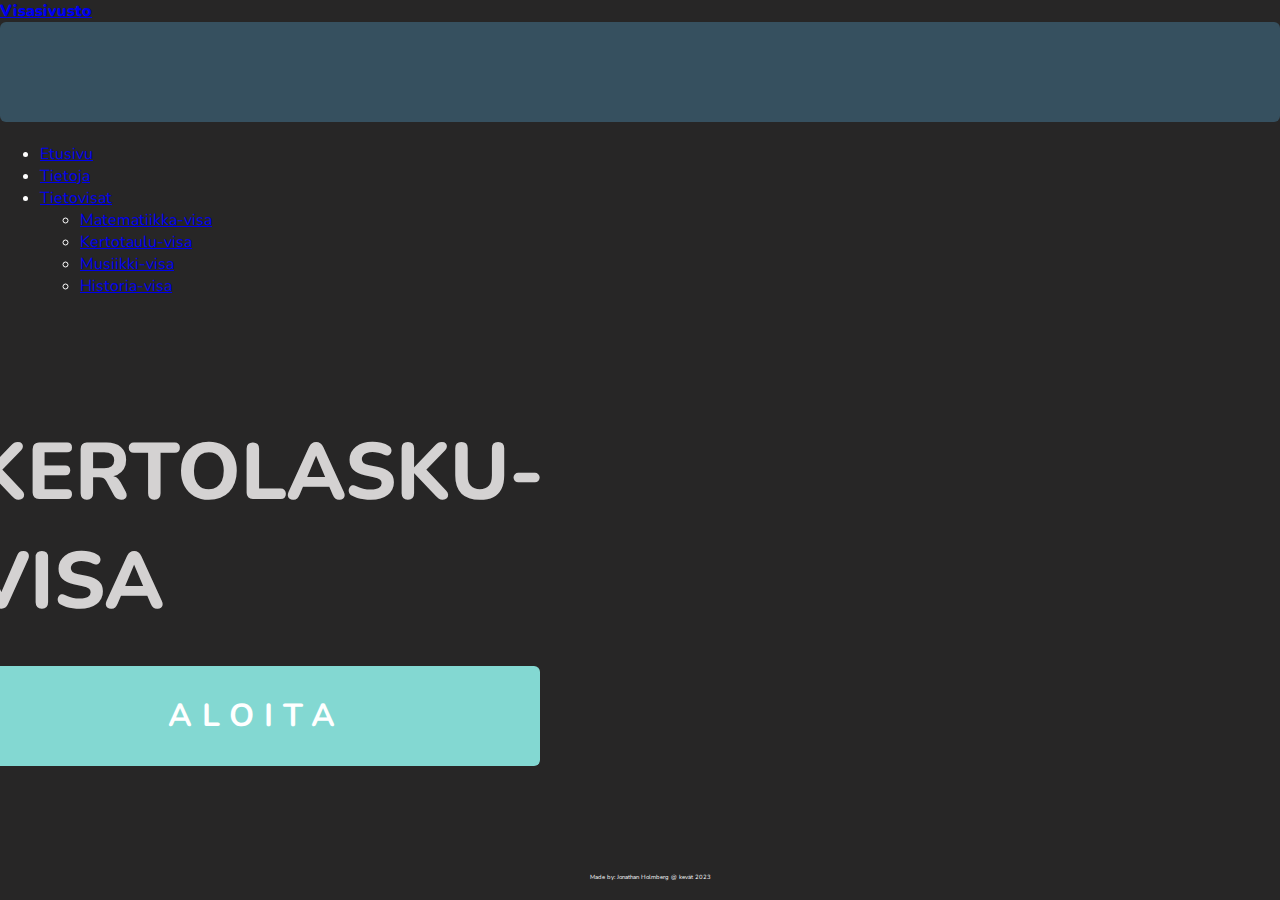
<file: sivusto/kertotauluvisa.html>
<!DOCTYPE html>
<html lang="en">
<head>
    <meta charset="UTF-8">
    <meta http-equiv="X-UA-Compatible" content="IE=edge">
    <meta name="viewport" content="width=device-width, initial-scale=1.0">
    <title>Kertolasku-visa</title>
    <link rel="stylesheet" href="styles/ktvisa.css">
    <link rel="stylesheet" id="google-fonts-1-css" href="https://fonts.googleapis.com/css?family=Nunito%3A100%2C100italic%2C200%2C200italic%2C300%2C300italic%2C400%2C400italic%2C500%2C500italic%2C600%2C600italic%2C700%2C700italic%2C800%2C800italic%2C900%2C900italic&amp;display=auto&amp;ver=6.1.1" media="all">
    <link href="https://cdn.jsdelivr.net/npm/bootstrap@5.3.0-alpha3/dist/css/bootstrap.min.css" rel="stylesheet" integrity="sha384-KK94CHFLLe+nY2dmCWGMq91rCGa5gtU4mk92HdvYe+M/SXH301p5ILy+dN9+nJOZ" crossorigin="anonymous">

</head>
<body>


  <header>
    <nav class="navbar bg-dark" data-bs-theme="dark">
      <nav class="navbar navbar-expand-lg bg-body-tertiary">
        <div class="container-fluid">
          <a class="navbar-brand" href="./index.html">Visasivusto</a>
          <button class="navbar-toggler" type="button" data-bs-toggle="collapse" data-bs-target="#navbarNavDropdown" aria-controls="navbarNavDropdown" aria-expanded="false" aria-label="Toggle navigation">
            <span class="navbar-toggler-icon"></span>
          </button>
          <div class="collapse navbar-collapse" id="navbarNavDropdown">
            <ul class="navbar-nav">
              <li class="nav-item">
                <a class="nav-link" aria-current="page" href="./index.html">Etusivu</a>
              </li>
              <li class="nav-item">
                <a class="nav-link" href="./tietojasivu.html">Tietoja</a>
              </li>
              <li class="nav-item dropdown">
                <a class="nav-link dropdown-toggle active" href="#" role="button" data-bs-toggle="dropdown" aria-expanded="false">
                  Tietovisat
                </a>
                <ul class="dropdown-menu">
                  <li><a class="dropdown-item" href="./matikkavisa.html">Matematiikka-visa</a></li>
                  <li><a class="dropdown-item" href="./kertotauluvisa.html">Kertotaulu-visa</a></li>
                  <li><a class="dropdown-item" href="./musiikkivisa.html">Musiikki-visa</a></li>
                  <li><a class="dropdown-item" href="./historiavisa.html">Historia-visa</a></li>
                </ul>
              </li>
            </ul>
          </div>
        </div>
      </nav>
  </header>

  <main class="container">
    <div id="body-wrapper">
        <div id="questionText" style="display:none;"><p>Kysymys:<p><p id="progressQuestion">1</p><p id="totalQuestion">/ 5</p><p>Pisteet:</p><p id="correctQuestion">0</p></div>
        <h1 id="questionDisplay">Kertolasku-visa</h1>
        <div id="finalText" style="display:none"><p>Sait <span id="totalScore">0</span> <span id="ifLessThanTwo">vastausta</span> oikein!</p></div>
        <div class="container">
            <button class="ans" id="ans_A" style="display:none;">Answer A</button>
            <button class="ans" id="ans_B" style="display:none;">Answer B</button>
            <button class="ans" id="ans_C" style="display:none;">Answer C</button>
            <button class="ans" id="ans_D" style="display:none;">Answer D</button>
        </div>
      <button id ="navButton" onclick="generateQuestion()">ALOITA</button>
  </main> 

<div id="footer">Made by: Jonathan Holmberg @ kevät 2023</div>
<script src="src/ktvisa.js"></script>
<script src="https://cdn.jsdelivr.net/npm/bootstrap@5.3.0-alpha3/dist/js/bootstrap.bundle.min.js" integrity="sha384-ENjdO4Dr2bkBIFxQpeoTz1HIcje39Wm4jDKdf19U8gI4ddQ3GYNS7NTKfAdVQSZe" crossorigin="anonymous"></script>
</body>
</html>
</file>
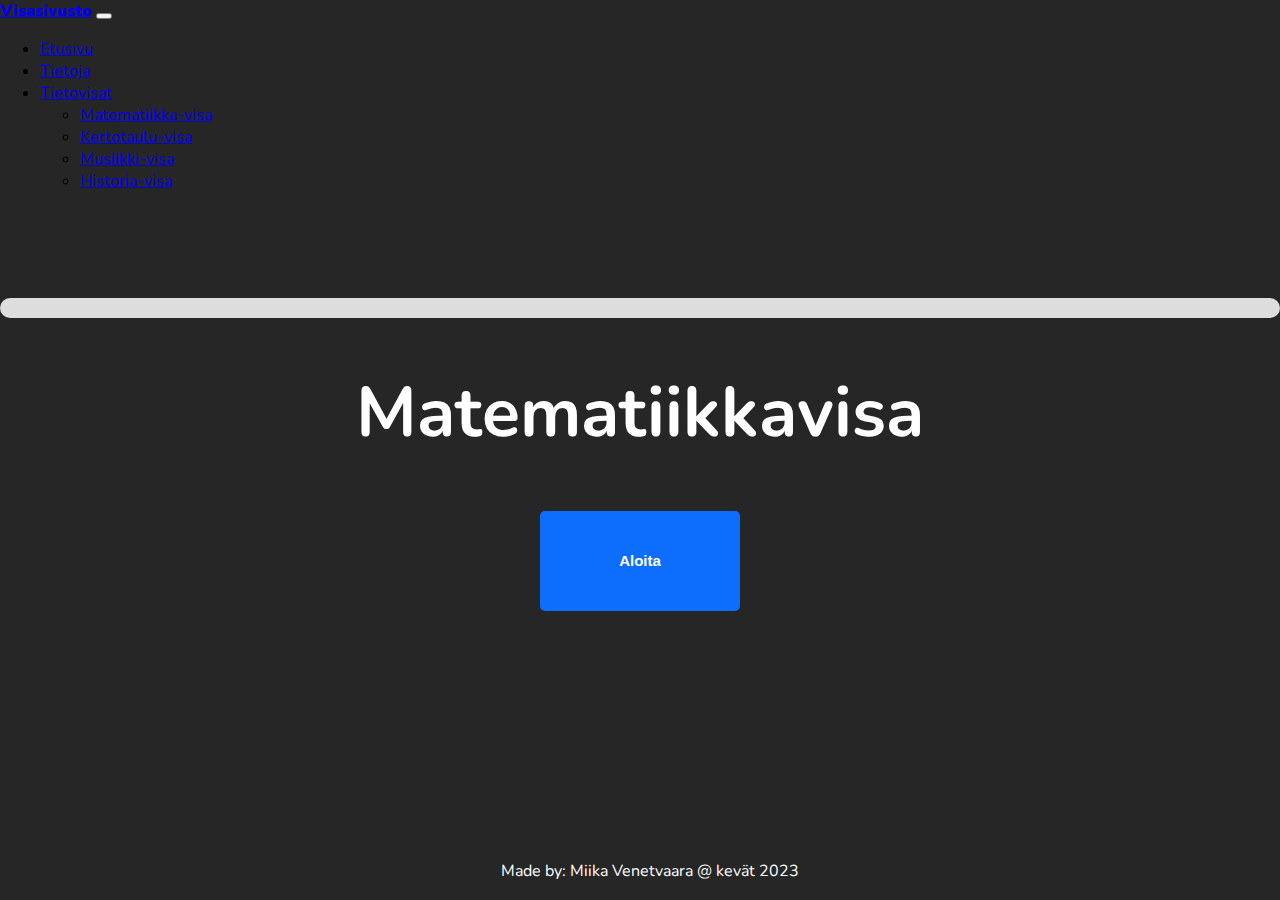
<file: sivusto/matikkavisa.html>
<!DOCTYPE html>
<html lang="en">
<head>
    <meta charset="UTF-8">
    <meta http-equiv="X-UA-Compatible" content="IE=edge">
    <meta name="viewport" content="width=device-width, initial-scale=1.0">
    <title>Matematiikkavisa</title>
    <link href="https://cdn.jsdelivr.net/npm/bootstrap@5.3.0-alpha3/dist/css/bootstrap.min.css" rel="stylesheet" integrity="sha384-KK94CHFLLe+nY2dmCWGMq91rCGa5gtU4mk92HdvYe+M/SXH301p5ILy+dN9+nJOZ" crossorigin="anonymous">
    <link rel="stylesheet" href="./matikka_sivu/css/mathstyles.css">
    <link rel="stylesheet" id="google-fonts-1-css" href="https://fonts.googleapis.com/css?family=Nunito%3A100%2C100italic%2C200%2C200italic%2C300%2C300italic%2C400%2C400italic%2C500%2C500italic%2C600%2C600italic%2C700%2C700italic%2C800%2C800italic%2C900%2C900italic&amp;display=auto&amp;ver=6.1.1" media="all">
</head>
<body>


  <header>
    <nav class="navbar bg-dark" data-bs-theme="dark">
      <nav class="navbar navbar-expand-lg bg-body-tertiary">
        <div class="container-fluid">
          <a class="navbar-brand" href="index.html">Visasivusto</a>
          <button class="navbar-toggler" type="button" data-bs-toggle="collapse" data-bs-target="#navbarNavDropdown" aria-controls="navbarNavDropdown" aria-expanded="false" aria-label="Toggle navigation">
            <span class="navbar-toggler-icon"></span>
          </button>
          <div class="collapse navbar-collapse" id="navbarNavDropdown">
            <ul class="navbar-nav">
              <li class="nav-item">
                <a class="nav-link" aria-current="page" href="index.html">Etusivu</a>
              </li>
              <li class="nav-item">
                <a class="nav-link" href="./tietojasivu.html">Tietoja</a>
              </li>
              <li class="nav-item dropdown">
                <a class="nav-link dropdown-toggle active" href="#" role="button" data-bs-toggle="dropdown" aria-expanded="false">
                  Tietovisat
                </a>
                <ul class="dropdown-menu">
                  <li><a class="dropdown-item" href="matikkavisa.html">Matematiikka-visa</a></li>
                  <li><a class="dropdown-item" href="kertotauluvisa.html">Kertotaulu-visa</a></li>
                  <li><a class="dropdown-item" href="musiikkivisa.html">Musiikki-visa</a></li>
                  <li><a class="dropdown-item" href="historiavisa.html">Historia-visa</a></li>
                </ul>
              </li>
            </ul>
          </div>
        </div>
      </nav>
  </header>

  <main class="container">
    
    <div class="progress-bar-container">
        <div class="progress-bar"></div>
    </div>
    
    <div id="quiz">

        <div class="active question">
        <h1>Matematiikkavisa</h1>
        <button id="next" class="start">Aloita</button>
        </div>


        <div class="question">
            <p>Kengät maksavat Seppälässä <span id="priceOriginal"></span>€. Niiden hintaa alennetaan tammialeissa <span id="discount"></span>%. Paljonko on lopullinen hinta alennuksen jälkeen?</p>
            <ul class="options">
                <li>
                    <label><input type="radio" name="q1" value="0"><span id="choice1of1"></span></label>
                </li>
                <li>
                    <label><input type="radio" name="q1" value="1"><span id="choice2of1"></span></label>
                </li>
                <li>
                    <label><input type="radio" name="q1" value="2"><span id="choice3of1"></span></label>
                </li>
                <li>
                    <label><input type="radio" name="q1" value="3"><span id="choice4of1"></span></label>
                </li>
                <button id="next1" class="hidden">Seuraava</button>
            </ul> 
        </div>

        <div class="question">
            <div class="progress-bar-container">
                <div class="progress-bar"></div>
            </div>
            <p>Gerhard Rihmakallo levytti <span id="hits"></span> loistavaa kappaletta. Yhteensä Gerhard levytti <span id="songs"></span> kappaletta. Arvostelijoiden mielestä <span id="neutral"></span> oli ihan OK. Kuinka moni kappale oli täten täyttä kuraa?</p>
            <ul class="options">
                <li><label>
                    <input type="radio" name="q2" value="0"><span id="choice1of2"></span></label>
                </li>
                <li>
                    <label><input type="radio" name="q2" value="1"><span id="choice2of2"></span></label>
                </li>
                <li>
                    <label><input type="radio" name="q2" value="2"><span id="choice3of2"></span></label>
                </li>
                <li>
                    <label><input type="radio" name="q2" value="3"><span id="choice4of2"></span></label>
                </li>
                <button id="next2" class="hidden">Seuraava</button>
            </ul> 
        </div>

        <div class="question">
            <div class="progress-bar-container">
                <div class="progress-bar"></div>
            </div>
            <p>Jos suunnikkaan korkeus on <span id="length"></span>m ja leveys <span id="width"></span>m, paljonko on suunnikkaan piiri?</p>
            <ul class="options">
                <li>
                    <label><input type="radio" name="q3" value="0"><span id="choice1of3"></span></label>
                </li>
                <li>
                    <label><input type="radio" name="q3" value="1"><span id="choice2of3"></span></label>
                </li>
                <li>
                    <label><input type="radio" name="q3" value="2"><span id="choice3of3"></span></label>
                </li>
                <li>
                    <label><input type="radio" name="q3" value="3"><span id="choice4of3"></span></label>
                </li>
                <button id="next3" class="hidden">Seuraava</button>
            </ul>
        </div>

        <div class="question">
            <div class="progress-bar-container">
                <div class="progress-bar"></div>
            </div>
            <p>Jos kirja on <span id="booklength"></span> sivua pitkä ja Jörn Donner lukee sitä <span id="pace"></span> sivua päivässä, niin montako päivää Jörnillä menee että on saanut kirjan luettua?</p>
            <ul class="options">
                <li>
                    <label><input type="radio" name="q4" value="0"><span id="choice1of4"></span></label>
                </li>
                <li>
                    <label><input type="radio" name="q4" value="1"><span id="choice2of4"></span></label>
                </li>
                <li>
                    <label><input type="radio" name="q4" value="2"><span id="choice3of4"></span></label>
                </li>
                <li>
                    <label><input type="radio" name="q4" value="3"><span id="choice4of4"></span></label>
                </li>
                <button id="next4" class="hidden">Seuraava</button>
            </ul>
        </div>

        <div class="question">
            <div class="progress-bar-container">
                <div class="progress-bar"></div>
            </div>
            <p>Pussissa on <span id="red"></span> punaista kuulaa, <span id="blue"></span> sinistä kuulaa ja <span id="green"></span> vihreää kuulaa . Jos pussista nostetaan yksi kuula, millä todennäköisyydellä kuula on vihreä?</p>
            <ul class="options">
                <li>
                    <label><input type="radio" name="q5" value="0"><span id="choice1of5"></span></label>
                </li>
                <li>
                    <label><input type="radio" name="q5" value="1"><span id="choice2of5"></span></label>
                </li>
                <li>
                    <label><input type="radio" name="q5" value="2"><span id="choice3of5"></span></label>
                </li>
                <li>
                    <label><input type="radio" name="q5" value="3"><span id="choice4of5"></span></label>
                </li>
                <button id="next5" class="hidden">Lopeta visa</button>
            </ul>
        </div>

        <div class="question">
            <h2>No mites meni?</h2>
            <div class="results">
                <p>Sait oikein <br> <span id="total"></span>/5</p>
                <p id="resultMessage"></p> <br>
                <br>
                <div id="finalButtons">
                    <button class="finish"><a href="matikkavisa.html">Kokeile uudestaan!</a></button>
                    <button class="finish"><a href="index.html">Etusivulle</a></button>
                </div> 
            </div>     
        </div>
    </div>
        
	<script src="./matikka_sivu/js/matematiikkavisa.js"></script>


</main> 


    <div id="footer">Made by: Miika Venetvaara @ kevät 2023</div>

    <script src="https://cdn.jsdelivr.net/npm/bootstrap@5.3.0-alpha3/dist/js/bootstrap.bundle.min.js" integrity="sha384-ENjdO4Dr2bkBIFxQpeoTz1HIcje39Wm4jDKdf19U8gI4ddQ3GYNS7NTKfAdVQSZe" crossorigin="anonymous"></script>
</body>
</html>
</file>
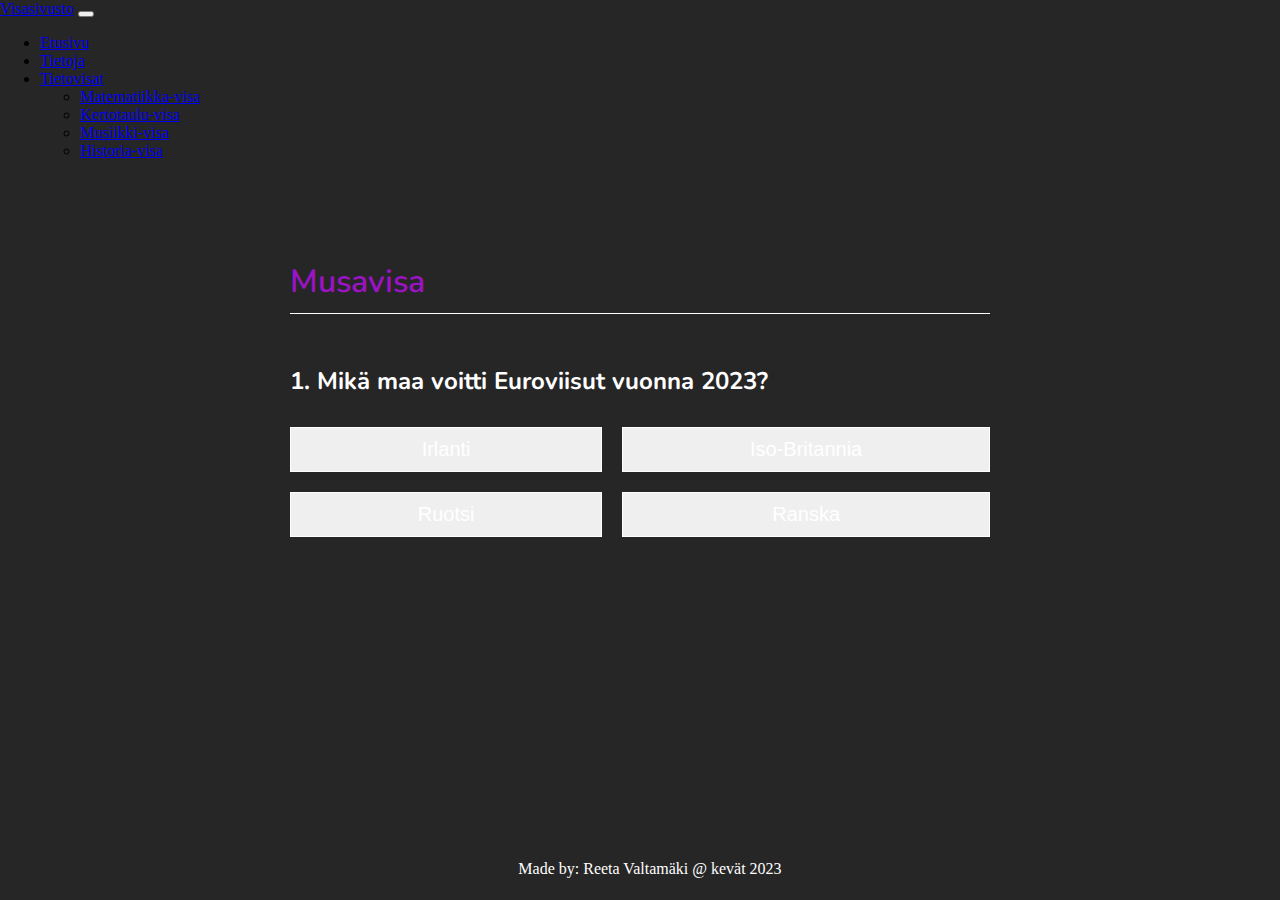
<file: sivusto/musiikkivisa.html>
<!DOCTYPE html>
<html lang="en">
<head>
    <meta charset="UTF-8">
    <meta http-equiv="X-UA-Compatible" content="IE=edge">
    <meta name="viewport" content="width=device-width, initial-scale=1.0">
    <title>Musiikkivisa</title>
    <link href="https://cdn.jsdelivr.net/npm/bootstrap@5.3.0-alpha3/dist/css/bootstrap.min.css" rel="stylesheet" integrity="sha384-KK94CHFLLe+nY2dmCWGMq91rCGa5gtU4mk92HdvYe+M/SXH301p5ILy+dN9+nJOZ" crossorigin="anonymous">
    <link rel="stylesheet" id="google-fonts-1-css" href="https://fonts.googleapis.com/css?family=Nunito%3A100%2C100italic%2C200%2C200italic%2C300%2C300italic%2C400%2C400italic%2C500%2C500italic%2C600%2C600italic%2C700%2C700italic%2C800%2C800italic%2C900%2C900italic&amp;display=auto&amp;ver=6.1.1" media="all">
    <link rel="stylesheet" href="../sivusto/styles/musavisa_styles.css">
</head>
<body>


  <header>
    <nav class="navbar bg-dark" data-bs-theme="dark">
      <nav class="navbar navbar-expand-lg bg-body-tertiary">
        <div class="container-fluid">
          <a class="navbar-brand" href="./index.html">Visasivusto</a>
          <button class="navbar-toggler" type="button" data-bs-toggle="collapse" data-bs-target="#navbarNavDropdown" aria-controls="navbarNavDropdown" aria-expanded="false" aria-label="Toggle navigation">
            <span class="navbar-toggler-icon"></span>
          </button>
          <div class="collapse navbar-collapse" id="navbarNavDropdown">
            <ul class="navbar-nav">
              <li class="nav-item">
                <a class="nav-link" aria-current="page" href="./index.html">Etusivu</a>
              </li>
              <li class="nav-item">
                <a class="nav-link" href="./tietojasivu.html">Tietoja</a>
              </li>
              <li class="nav-item dropdown">
                <a class="nav-link dropdown-toggle active" href="#" role="button" data-bs-toggle="dropdown" aria-expanded="false">
                  Tietovisat
                </a>
                <ul class="dropdown-menu">
                  <li><a class="dropdown-item" href="./matikkavisa.html">Matematiikka-visa</a></li>
                  <li><a class="dropdown-item" href="./kertotauluvisa.html">Kertotaulu-visa</a></li>
                  <li><a class="dropdown-item" href="./musiikkivisa.html">Musiikki-visa</a></li>
                  <li><a class="dropdown-item" href="./historiavisa.html">Historia-visa</a></li>
                </ul>
              </li>
            </ul>
          </div>
        </div>
      </nav>
  </header>

  <main class="quiz">
    <h1>Musavisa</h1>
  <h2 id="question" class="questions">Kysymys tähän</h2>
  <div id="answer-buttons" class="button-grid">
    <button class="btn">Vastaus 1</button>
    <button class="btn">Vastaus 2</button>
    <button class="btn">Vastaus 3</button>
    <button class="btn">Vastaus 4</button>
  </div>

<button id="next-button" class="nextBtn">Seuraava</button><br>

<div id="info" class="info">Tähän tulee tietoa oikeasta vastauksesta</div>

</div>
</div> 
  </main> 


    <div id="footer">Made by: Reeta Valtamäki @ kevät 2023</div>
    <script src="../sivusto/src/musavisa_js.js"></script>
    <script src="https://cdn.jsdelivr.net/npm/bootstrap@5.3.0-alpha3/dist/js/bootstrap.bundle.min.js" integrity="sha384-ENjdO4Dr2bkBIFxQpeoTz1HIcje39Wm4jDKdf19U8gI4ddQ3GYNS7NTKfAdVQSZe" crossorigin="anonymous"></script>
</body>
</html>
</file>
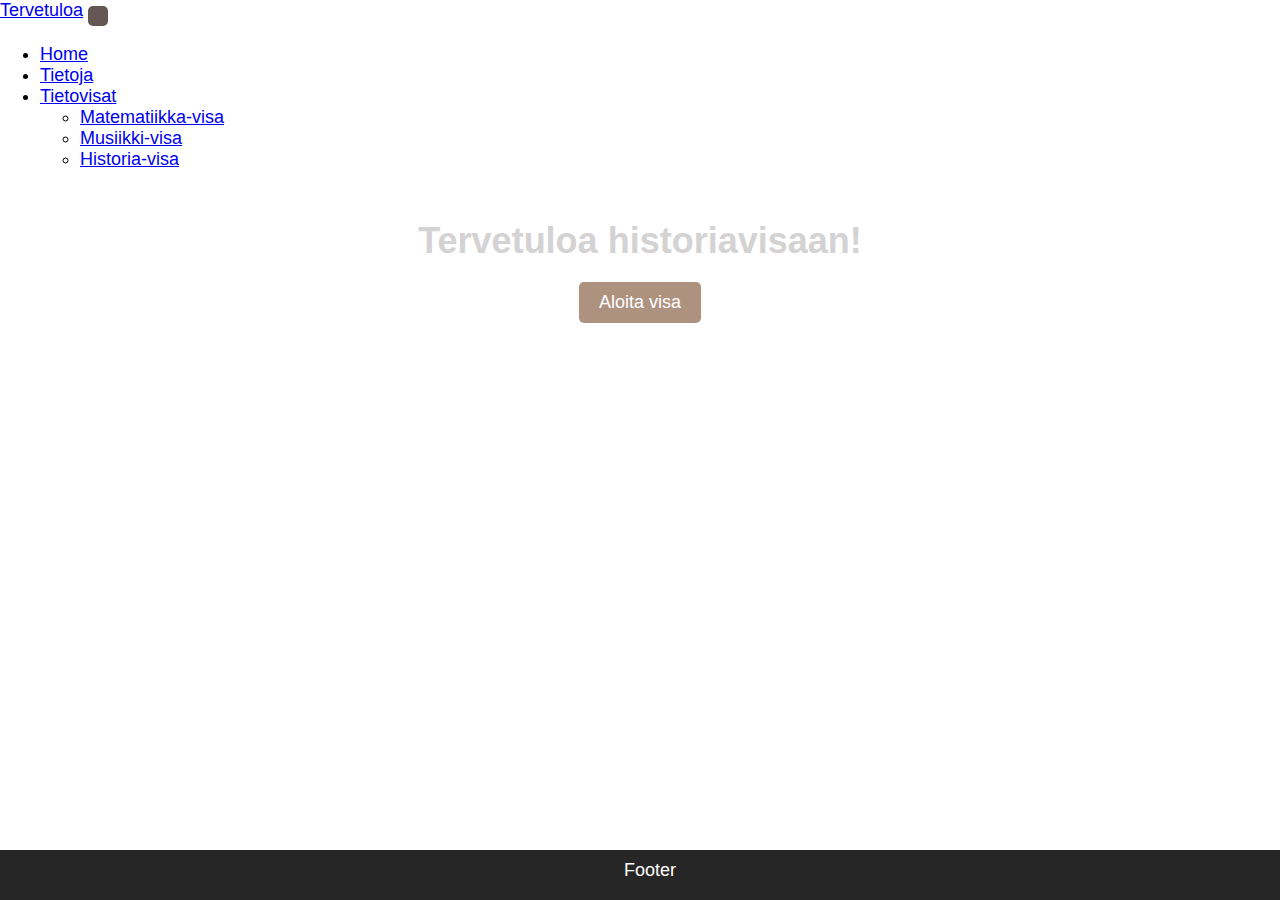
<file: Venlan_tyot/historiavisa.html>
<!DOCTYPE html>
<html>
<head>
	<title>Simple Quiz</title>
	<link href="https://cdn.jsdelivr.net/npm/bootstrap@5.3.0-alpha3/dist/css/bootstrap.min.css" rel="stylesheet" integrity="sha384-KK94CHFLLe+nY2dmCWGMq91rCGa5gtU4mk92HdvYe+M/SXH301p5ILy+dN9+nJOZ" crossorigin="anonymous">
	<link rel="stylesheet" type="text/css" href="historiavisa.css">
</head>
<body>

	<header>
		<nav class="navbar bg-dark" data-bs-theme="dark">
		  <nav class="navbar navbar-expand-lg bg-body-tertiary">
			<div class="container-fluid">
			  <a class="navbar-brand" href="#">Tervetuloa</a>
			  <button class="navbar-toggler" type="button" data-bs-toggle="collapse" data-bs-target="#navbarNavDropdown" aria-controls="navbarNavDropdown" aria-expanded="false" aria-label="Toggle navigation">
				<span class="navbar-toggler-icon"></span>
			  </button>
			  <div class="collapse navbar-collapse" id="navbarNavDropdown">
				<ul class="navbar-nav">
				  <li class="nav-item">
					<a class="nav-link active" aria-current="page" href="#">Home</a>
				  </li>
				  <li class="nav-item">
					<a class="nav-link" href="#">Tietoja</a>
				  </li>
				  <li class="nav-item dropdown">
					<a class="nav-link dropdown-toggle" href="#" role="button" data-bs-toggle="dropdown" aria-expanded="false">
					  Tietovisat
					</a>
					<ul class="dropdown-menu">
					  <li><a class="dropdown-item" href="#">Matematiikka-visa</a></li>
					  <li><a class="dropdown-item" href="#">Musiikki-visa</a></li>
					  <li><a class="dropdown-item" href="#">Historia-visa</a></li>
					</ul>
				  </li>
				</ul>
			  </div>
			</div>
		  </nav>
	  </header>

<div id="startQuiz">
	<h1 id="welcome">Tervetuloa historiavisaan!</h1>
	<button id="startButton" onclick="startQuiz()">Aloita visa</button>
</div>

	<div class="container" id="container1" name="container"> 
		<h4>Kysymys 1: Milloin Euroopassa ja sen lähiseudulla riehunut ruttoepidemia, jota kutsutaan nimellä "musta surma" alkoi?</h4>
		<input type="radio" name="answer1">A. 1200-luvulla<br>
		<input type="radio" name="answer1" id="correct1" value="true">B. 1300-luvulla<br>
		<input type="radio" name="answer1">C. 1400-luvulla<br>
		<input type="radio" name="answer1">D. 1500-luvulla<br><br>
		<button class="next" onclick="checkAnswer1()">Tarkista</button>
		<button class="next" id="Q1button" onclick="nextQuestion2()">Seuraava</button>
		<p id="correctAnswers1"></p>
		
	</div>

	
	<div class="container" id="container2" name="container">
		<h4>Kysymys 2: Kuka oli antiikin Kreikkalaisessa mytologiassa rakkauden jumalatar?</h4>
		<input type="radio" name="answer2">A. Zeus<br>
		<input type="radio" name="answer2" >B. Amor<br>
		<input type="radio" name="answer2">C. Poseidon<br>
		<input type="radio" name="answer2" id="correct2" value="true">D. Afrodite<br><br>
		<button class="next" onclick="checkAnswer2()">Tarkista</button>
		<button class="next" id="Q2button" onclick="nextQuestion3()">Seuraava</button>
		<p id="correctAnswers2"></p>
		
	</div>

	
	<div class="container" id="container3" name="container">
		<h4>Kysymys 3: Minkälainen uskonto Suomessa oli ennen kristinuskon saapumista Suomeen?</h4>
		<input type="radio" name="answer3">A. Suomalaiset eivät uskoneet mihinkään erityisesti.<br>
		<input type="radio" name="answer3" >B. Suomessa palvottiin samoja jumalia kuin antiikin Roomassa.<br>
		<input type="radio" name="answer3"id="correct3" value="true">C. Suomalainen muinaisuskonto, jossa uskottiin moniin jumaliin ja palvottiin vainajia.<br>
		<input type="radio" name="answer3">D. Suomalaiset ovat aina olleet kristittyjä.<br><br>
		<button class="next" onclick="checkAnswer3()">Tarkista</button>
		<button class="next" id="Q3button" onclick="nextQuestion4()">Seuraava</button>
		<p id="correctAnswers3"></p>
		
	</div>

	
	<div class="container" id="container4" name="container">
		<h4>Kysymys 4: Millä luvulla Euroopassa alkoi uskonpuhdistus eli reformaatio?</h4>
		<input type="radio" name="answer4">A. 1400-luvulla<br>
		<input type="radio" name="answer4" id="correct4" value="true">B. 1500-luvulla<br>
		<input type="radio" name="answer4">C. 1600-luvulla<br>
		<input type="radio" name="answer4">D. 1700-luvulla<br><br>
		<button class="next" onclick="checkAnswer4()">Tarkista</button>
		<button class="next" id="Q4button" onclick="nextQuestion5()">Seuraava</button>
		<p id="correctAnswers4"></p>
		
	</div>

	
	<div class="container" id="container5" name="container">
		<h4>Kysymys 5: Ketä merkittävää henkilöä pidetään suomen kirjakielen ja suomenkielisen kirjallisuuden luojana?</h4>
		<input type="radio" name="answer5">A. Minna Canth<br>
		<input type="radio" name="answer5" >B. Piispa Henrik<br>
		<input type="radio" name="answer5">C. Martti Luther<br>
		<input type="radio" name="answer5"id="correct5" value="true">D. Mikael Agricola<br><br>
		<button class="next" onclick="checkAnswer5()">Tarkista</button>
		<button class="next" id="resultsButton" onclick="results()">Tulokset</button>
		<p id="correctAnswers5"></p>
		
		
	</div>
	<div class="quizProgress" id="quizProgress"> </div> <br> 
	
	<div class="results" id="results"></div>
	<div class="feedback" id="feedback"></div>

	
	 <div class="resetButton" id="resetButton" ><button onclick="resetQuiz()">Aloita alusta</button></div>


	 <div id="footer">Footer</div>

<script src="https://cdn.jsdelivr.net/npm/bootstrap@5.3.0-alpha3/dist/js/bootstrap.bundle.min.js" integrity="sha384-ENjdO4Dr2bkBIFxQpeoTz1HIcje39Wm4jDKdf19U8gI4ddQ3GYNS7NTKfAdVQSZe" crossorigin="anonymous"></script>
<script src="historiavisa.js"></script>
</body>
</html>
</file>
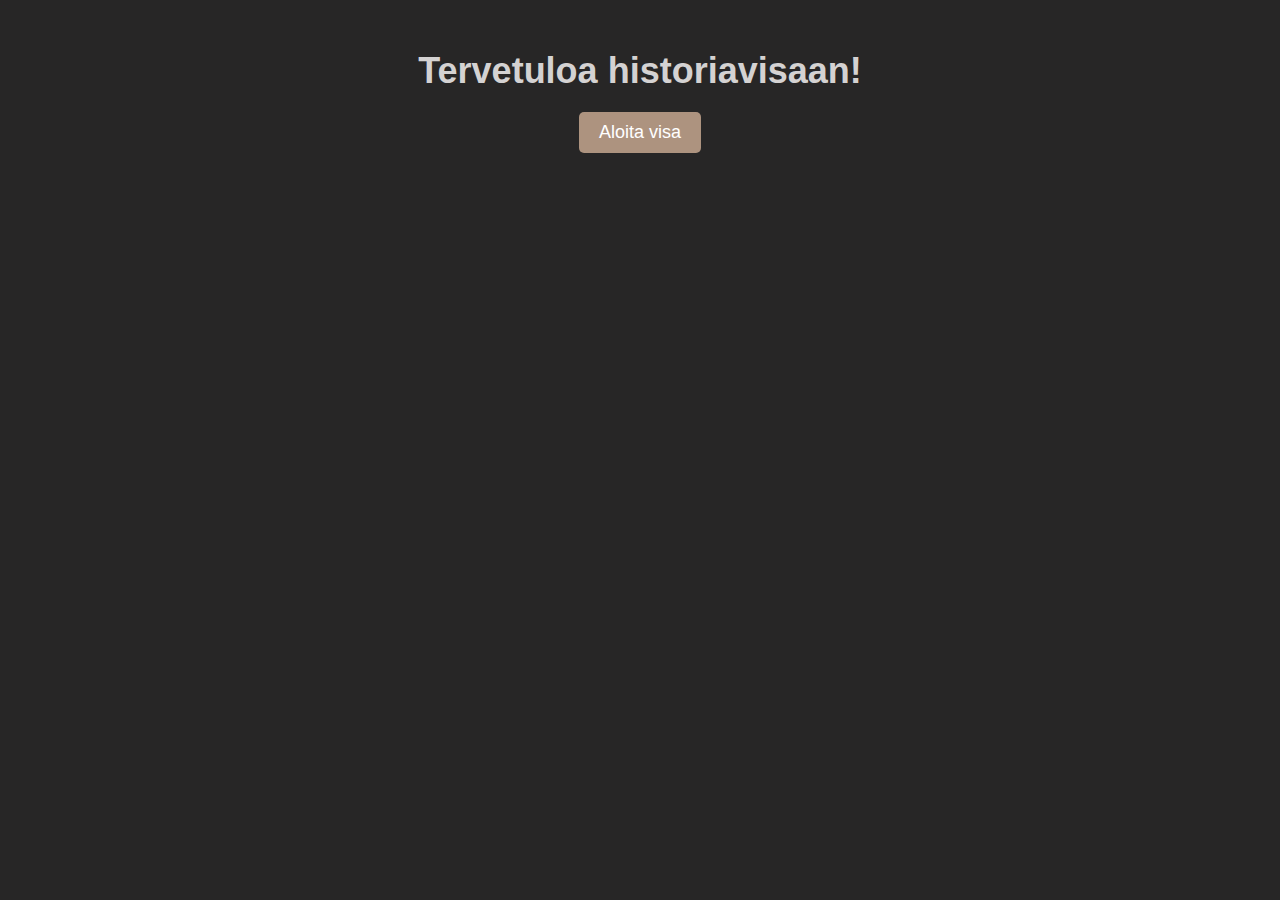
<file: sivusto/historia_sivu/historiavisa.html>
<!DOCTYPE html>
	<html>
	<head>
		<title>Simple Quiz</title>
		<link rel="stylesheet" type="text/css" href="historiavisa.css">
	</head>
	<body>

	<div id="startQuiz">
		<h1 id="welcome">Tervetuloa historiavisaan!</h1>
		<button id="startButton" onclick="startQuiz()">Aloita visa</button>
	</div>

		<div class="container" id="container1" name="container">
			Kysymys 1: Milloin Euroopassa ja sen lähiseudulla riehunut ruttoepidemia, jota kutsutaan nimellä "musta surma" alkoi? <br><br>
			<input type="radio" name="answer1">A. 1200-luvulla<br>
			<input type="radio" name="answer1" id="correct1" value="true">B. 1300-luvulla<br>
			<input type="radio" name="answer1">C. 1400-luvulla<br>
			<input type="radio" name="answer1">D. 1500-luvulla<br><br>
			<button class="next" onclick="checkAnswer1()">Tarkista</button>
			<button class="next" id="Q1button" onclick="nextQuestion2()">Seuraava</button>
			<p id="correctAnswers1"></p>
			
		</div>

		
		<div class="container" id="container2" name="container">
			Kysymys 2: Kuka oli antiikin Kreikkalaisessa mytologiassa rakkauden jumalatar?<br><br>
			<input type="radio" name="answer2">A. Zeus<br>
			<input type="radio" name="answer2" >B. Amor<br>
			<input type="radio" name="answer2">C. Poseidon<br>
			<input type="radio" name="answer2" id="correct2" value="true">D. Afrodite<br><br>
			<button class="next" onclick="checkAnswer2()">Tarkista</button>
			<button class="next" id="Q2button" onclick="nextQuestion3()">Seuraava</button>
			<p id="correctAnswers2"></p>
			
		</div>

		
		<div class="container" id="container3" name="container">
			Kysymys 3: Minkälainen uskonto Suomessa oli ennen kristinuskon saapumista Suomeen? <br><br>
			<input type="radio" name="answer3">A. Suomalaiset eivät uskoneet mihinkään erityisesti<br>
			<input type="radio" name="answer3" >B. Suomessa palvottiin samoja jumalia kuin antiikin Roomassa<br>
			<input type="radio" name="answer3"id="correct3" value="true">C. Suomalainen muinaisuskonto, jossa uskottiin moniin jumaliin ja palvottiin vainajia<br>
			<input type="radio" name="answer3">D. Suomalaiset ovat aina olleet kristittyjä<br><br>
			<button class="next" onclick="checkAnswer3()">Tarkista</button>
			<button class="next" id="Q3button" onclick="nextQuestion4()">Seuraava</button>
			<p id="correctAnswers3"></p>
			
		</div>

		
		<div class="container" id="container4" name="container">
			Kysymys 4: Millä luvulla Euroopassa alkoi uskonpuhdistus eli reformaatio?<br><br>
			<input type="radio" name="answer4">A. 1400-luvulla<br>
			<input type="radio" name="answer4" id="correct4" value="true">B. 1500-luvulla<br>
			<input type="radio" name="answer4">C. 1600-luvulla<br>
			<input type="radio" name="answer4">D. 1700-luvulla<br><br>
			<button class="next" onclick="checkAnswer4()">Tarkista</button>
			<button class="next" id="Q4button" onclick="nextQuestion5()">Seuraava</button>
			<p id="correctAnswers4"></p>
			
		</div>

		
		<div class="container" id="container5" name="container">
			Kysymys 5: Ketä merkittävää henkilöä pidetään suomen kirjakielen ja suomenkielisen kirjallisuuden luojana? <br><br>
			<input type="radio" name="answer5">A. Minna Canth<br>
			<input type="radio" name="answer5" >B. Piispa Henrik<br>
			<input type="radio" name="answer5">C. Martti Luther<br>
			<input type="radio" name="answer5"id="correct5" value="true">D. Mikael Agricola<br><br>
			<button class="next" onclick="checkAnswer5()">Tarkista</button>
			<button class="next" id="resultsButton" onclick="results()">Tulokset</button>
			<p id="correctAnswers5"></p>
			
			
		</div>
		<div class="quizProgress" id="quizProgress"> </div> <br> 
		
		<div class="results" id="results"></div>
		<div id="feedback"></div>

		
		 <div id="resetButton" ><button onclick="resetQuiz()">Aloita alusta</button></div>


	
	<script src="historiavisa.js"></script>
</body>
</html>
</file>
<file: Etusivu/style/style.css>
body {
    margin: 0;
    padding: 0;
}

#footer {
    position: fixed;
    padding: 10px 10px 0px 10px;
    bottom: 0;
    width: 100%;
    height: 40px;
    background-color: rgb(39, 38, 38);
    color: white;
    text-align: center;
}

h1 {
    color: rgb(212, 210, 210);
}

.row {
    margin-top: 2em;
}
</file>
<file: Miikan_tyot/css/mathstyles.css>
body {
  margin: 0;
  padding: 0;
  font-family: 'Nunito', sans-serif;
  background-color: rgb(39, 38, 38);
}

.card-title {
  display: flex;
  justify-content: center;
  font-weight: 700;
  padding-top: 3px;
}

.btn {
  display: flex;
  justify-content: center;
}

.col-5.my-5 {
  width: 100%;
  display: flex;
  justify-content: center;
  font-weight: 700;
  font-size: 3em;
  color: #fff;
}

.navbar-brand {
  font-weight:900;
}

nav.navbar.navbar-expand-lg.bg-body-tertiary {
  width: 100%;
}

.question:not(.active) {
  display: none;
}

h1 {
  font-family: 'Nunito', sans-serif;
  font-size: 70px;
  text-align: center;
  color: white;
}

.hidden {
  display: none;
}

button.start:not(.hidden) {
  margin-top: 50px;
  width: 200px;
  height: 100px;
  background-color: #0d6efd;
}

header {
  font-family: 'Nunito', sans-serif;
}

/*Näillä voi muokata navbarin värejä
.navbar.bg-dark {
  background-color: #0d6efd !important;
}

.navbar-expand-lg.bg-body-tertiary {
  background-color: #17a6fc !important;
}*/

.source {
  font-size: 10px !important;
  font-family: Arial, Helvetica, sans-serif !important;
  text-align: center !important;
}


.start:hover {
  cursor: pointer;
  border-style: groove;
  border-color: black;
  border-radius: 5px;
}


[id^="next"]:not(.hidden) {
  display: block;
  justify-content: center;
  text-decoration: none;
  height: 30px;
  background-color: #68d3fc;
  border-style: none;
  font-family: Arial, Helvetica, sans-serif;
  font-size: 15px;
  color: white;
  font-weight: bold;
  margin: 0 auto;
  width: 35em;
  height: 60px;
  grid-column: 1 / -1; 
  border-radius: 5px;
}

[id^="next"]:hover {
  cursor: pointer;
  border-style: groove;
  border-color: black;
  border-radius: 5px;
  background-color: #0d6efd;
}

[class^="options"] {
  display: grid;
  grid-template-columns: repeat(2, 1fr); 
  grid-template-rows: repeat(2, auto);
  gap: 10px; 
  /*width: 60%;*/
  width: 800px;
  /*height: 320px;*/
  height: 30%;
  margin: 0 auto;
  grid-auto-rows: minmax(0, max-content);
}

.options li {
  display: flex; 
  justify-content: center; 
  align-items: center; 
  margin-bottom: 5px;
  margin-right: 5px;
  background-color: #17a6fc;
}

.options li:hover {
  background-color: #0d6efd;
  cursor: pointer;
}

/* Piilotetaan radio-pisteet*/
input[type="radio"] {
  display: none;
}

/* Muotoillaan labelit laatikoiksi*/
input[type="radio"] + label {
  display: inline-block;
  width: 20px;
  height: 20px;
  margin-right: 10px;
}

/* TURHA??
input[type="radio"]:checked + label:before {
  content: "✓";
  font-size: 16px;
  line-height: 20px; 
} */

/* Label ja radio-button täyttää koko divin, eli koko laatikko toimii nappulana*/
li label {
  display: flex;
  justify-content: center;
  align-items: center;
  width: 100%;
  height: 100%;
  font-family: 'Nunito', sans-serif;
  font-size: 4em;
  color: white;
  cursor: pointer;
}

p {
  font-family: 'Nunito', sans-serif;
  font-size: 1.5em;
  color: white;
}

h2 {
  font-family: 'Nunito', sans-serif;
  font-size: 2em;
  text-align: center;
  color: white;
}

.correct {
  background-color: limegreen;
  color: white;
}

.incorrect {
  background-color: #FC3643;
  color: white;
}

.progress-bar-container {
  width: 100%;
  height: 20px;
  background-color: #ddd;
  border-radius: 10px;
  margin-bottom: 10px;
  margin-top: 10px;
}

.progress-bar {
  width: 0%;
  height: 100%;
  background-color: #17a6fc;
  border-radius: 10px;
  transition: width 0.5s ease-in-out;
}

/* Jostain syystä tämä toimii oikein silloin, kun jokaisen kysymyksen sisällä on progress-bar ja sitten se on piilotettu täällä*/
#quiz .progress-bar-container {
  display: none;
}

.results {
  display: flex;
  flex-direction: row;
  align-items: center;
  justify-content: center;
  text-align: center;
  font-family: 'Nunito', sans-serif;
  margin-top: 2em;
}

.finish {
  display: flex;
  flex-direction: row;
  align-items: center;
  justify-content: center;
  text-align: center;
  background-color: #0d6efd;
  color: white;
  border: none;
  margin: 5px;
  font-family: 'Nunito', sans-serif;
  height: 50px;
  /*width: 100px;*/
  width: 6em;
  text-decoration: none;
  border-radius: 10px;
}

.finish:hover {
  border: 2px solid black;
  border-radius: 10px;
}

.finish a {
  display: flex;
  align-items: center;
  justify-content: center;
  width: 100%;
  height: 100%;
  text-decoration: none;
  color: inherit;
  text-align: center;
}

.results p {
  font-family: 'Nunito', sans-serif;
  font-size: 1.5em;
}

#footer {
  position: fixed;
  padding: 10px 10px 0px 10px;
  bottom: 0;
  width: 100%;
  height: 40px;
  background-color: rgb(39, 38, 38);
  color: white;
  text-align: center;
}



@media (min-height: 800px) {
  .container {
    padding-top: 5em;
  }
}

@media only screen and (max-width: 900px) {
  [class^="options"] {
    width: 100%;
  }
}

@media only screen and (max-width: 768px) {
  
  h1 {
    text-align: center;
  }

  p {
    font-family: Arial, Helvetica, sans-serif;
    font-size: 0.7em;
  }

  [class^="options"] {
    gap: 10px; 
    width: 70%;
    height: 30%;
    grid-auto-rows: minmax(0, max-content);
    margin: 0px;
    margin-bottom: 40px;
  }
  
  .options li {
    display: block; 
    align-items: center; 
    margin-top: 20px;
    height: 60px;
  }

  li label {
    font-size: 2em;
  }

  [id^="next"]:not(.hidden) {
    margin-top: 40px;
    width: 70%;
    height: 2em; 
    background-color: #0d6efd;
    margin-bottom: 50px;
  }

}

@media only screen and (max-width: 576px) {

  body {
    width: 100%;
  }

  h1 {
    text-align: center;
    font-size: 40px;
  }

  [class^="options"] {
    display: block;
    justify-content: center;
    gap: 10px; 
    width: 70%;
    height: 100px;
    grid-auto-rows: minmax(0, max-content);
    margin: 0 auto;
    margin-top: 50px;
  }
  .results {
    display: flex;
    flex-direction: column;
    align-items: center;
    width: 90%;
    margin: 0 auto;
  }
  
  [id^="finalB"] {
    display: flex;
    flex-direction: row;
    justify-content: center;
  }

}
</file>
<file: sivusto/styles/etusivu.css>
body {
    margin: 0;
    padding: 0;
    font-family: 'Nunito', sans-serif;
    background-color: rgb(39, 38, 38);
}

#footer {
    position: fixed;
    padding: 10px 10px 0px 10px;
    bottom: 0;
    width: 100%;
    height: 40px;
    background-color: rgb(39, 38, 38);
    color: white;
    text-align: center;
}

h1 {
    color: rgb(212, 210, 210);
}

.card-title {
    display: flex;
    justify-content: center;
    font-weight: 700;
    padding-top: 3px;
}

.btn {
    display: flex;
    justify-content: center;
}

.col-5.my-5 {
    width: 100%;
    display: flex;
    justify-content: center;
    font-weight: 700;
    font-size: 3em;
    color: #fff;
}

.navbar-brand {
    font-weight:900;
}

nav.navbar.navbar-expand-lg.bg-body-tertiary {
    width: 100%;
}

h4 {
    margin-top: 1em;
    margin-left: 1em;
    color: white;
}

h5 {
    margin-top: 3em;
    margin-left: 1em;
    margin-bottom: 1em;
    color: white;
}

td {
    padding-right: 40px;
    padding-bottom: 10px;
}

.tekijat {
    margin-left: 2em;
    padding: 2em;
    color: white;
}
</file>
<file: jonathanin_tyot/styles.css>
body {
    background: #B2D9EF;
    color: #fff;
    min-height: 500px;
}

div#body-wrapper {
    justify-content: center;
    display: flex;
    flex-direction: column;
    flex-wrap: nowrap;
    align-content: center;
    align-items: center;
    margin-top: 10%;
    text-transform: uppercase;
}

div#questionText {
    width: 100%;
    flex-direction: row;
    flex-wrap: wrap;
    align-content: center;
    justify-content: center;
    align-items: center;
    font-family: 'Nunito', sans-serif;
    font-weight: 700;
}

div#finalText {
    margin-bottom: 20px;
    font-family: 'Nunito', sans-serif;
    font-weight: 700;
}



p#correctQuestion {
    margin-left: 4em;
    margin-right: 1em;
}
p#progressQuestion {
    margin-left: 4em;
    margin-right: 1em;
}

p#totalQuestion {
    margin-right: 4em;
    margin-left: 1em;
}



h1#questionDisplay {
    margin-bottom: 20px;
    font-size: 5em;
    font-family: "Nunito", sans-serif;
    font-weight: 800;
}



.container {
    display: grid;
    grid-template-columns: repeat(2, 1fr);
    gap: 15px;
    width: 40%;
}



button {
    width: 100%;
    height: 100px;
    font-size: 4em;
    border-radius: 136px;
    background: #36505F;
    font-family: "Nunito", sans-serif;
    font-weight: 900;
    text-transform: uppercase;
    border: 0px solid #36505F;
    color: #fff;
}

button:not(:disabled):hover {
    opacity: 0.8;
    transition: all 0.3s;
}

button#navButton {
    margin: 40px;
    width: 40%;
    letter-spacing: 10px;
    background: #83D8D2;
    font-size: 3em;
    font-weight: 700;
}
</file>
<file: sivusto/etusivu/style/style.css>
body {
    margin: 0;
    padding: 0;
    font-family: 'Nunito', sans-serif;
    background-color: rgb(39, 38, 38);
}

#footer {
    position: fixed;
    padding: 10px 10px 0px 10px;
    bottom: 0;
    width: 100%;
    height: 40px;
    background-color: rgb(39, 38, 38);
    color: white;
    text-align: center;
}

h1 {
    color: rgb(212, 210, 210);
}

.card-title {
    display: flex;
    justify-content: center;
    font-weight: 700;
    padding-top: 3px;
}

.btn {
    display: flex;
    justify-content: center;
}

.col-5.my-5 {
    width: 100%;
    display: flex;
    justify-content: center;
    font-weight: 700;
    font-size: 3em;
    color: #fff;
}

.navbar-brand {
    font-weight:900;
}

nav.navbar.navbar-expand-lg.bg-body-tertiary {
    width: 100%;
}
</file>
<file: sivusto/historia_sivu/historiavisa.css>
body {
  background-color: rgb(39, 38, 38);
  color: #000;
  font-family: Arial, sans-serif;
  font-size: 18px;
}

.card-title {
  display: flex;
  justify-content: center;
  font-weight: 700;
  padding-top: 3px;
}

.btn {
  display: flex;
  justify-content: center;
}

.col-5.my-5 {
  width: 100%;
  display: flex;
  justify-content: center;
  font-weight: 700;
  font-size: 3em;
  color: #fff;
}

.navbar-brand {
  font-weight:900;
}

nav.navbar.navbar-expand-lg.bg-body-tertiary {
  width: 100%;
}

.question:not(.active) {
  display: none;
}

header {
  font-family: 'Nunito', sans-serif;
}

.container {
  margin: 30px auto;
  max-width: 600px;
  padding: 20px;
  background-color: #c5b9ae;
  border-radius: 5px;
  box-shadow: 0px 0px 5px 0px rgba(0, 0, 0, 0.5);
  padding-top: 1px;
}


.container p {
  margin-top: 10px;
}

.quizProgress {
  text-align: center;
  font-weight: 550;
}

button {
  background-color: #635653;
  color: #fff;
  border: none;
  padding: 10px;
  border-radius: 5px;
  cursor: pointer;
  transition: background-color 0.2s ease-in-out;
}

button:hover {
  background-color: #dabda1;
}

#startQuiz {
  text-align: center;
  margin-top: 50px;
  
}

#welcome {
  font-size: 36px;
  margin-bottom: 20px;
}

#startButton {
  font-size: 18px;
  padding: 10px 20px;
  border-radius: 5px;
  background-color: #ad937f;
  color: #fff;
  border: none;
  cursor: pointer;
  transition: 0.2s ease-in-out;
  margin: 0 auto;


}

#startButton:hover {
  background-color: #cfaa85;
}

#results, #feedback {
text-align: center;
}

button.next {
margin-bottom: 5px;
}

#feedback {
display: none;
text-align: center;
}

.feedback {
margin-top: 20px;
padding: 20px;
background-color: #a79886;
border-radius: 5px;
box-shadow: 0px 0px 5px 0px rgba(0, 0, 0, 0.5);
text-align: center;
font-size: 18px;
line-height: 1.5;
color: #000000;
}

.resetButton {
margin-top: 30px;
margin-bottom: 50px;
text-align: center;
color: black;
}

.results {
font-weight: 600;
}
  
body {
  margin: 0;
  padding: 0;
}

#footer {
  position: fixed;
  padding: 10px 10px 0px 10px;
  bottom: 0;
  width: 100%;
  height: 40px;
  background-color: rgb(39, 38, 38);
  color: white;
  text-align: center;
}

h1 {
  color: rgb(212, 210, 210);
}

.row {
  margin-top: 2em;
}

h4 {
  margin-top: 10px;
  font-weight:bold;
}
</file>
<file: sivusto/styles/ktvisa.css>
body {
    margin: 0;
    padding: 0;
    font-family: 'Nunito', sans-serif;
    background: rgb(39, 38, 38) !important;
    color: #fff;
    min-height: 500px;
}

@media only screen and (max-width: 600px) {
    h1#questionDisplay {
    font-size: 3em !important;
}
    div#questionText{
        width: 118% !important;
    }
}

#footer {
    position: fixed;
    padding: 10px 10px 0px 10px;
    bottom: 0;
    width: 100%;
    height: 3%;
    font-size:6px;
    background-color: rgb(39, 38, 38);
    color: white;
    text-align: center;
}

h1 {
    color: rgb(212, 210, 210);
}

.card-title {
    display: flex;
    justify-content: center;
    font-weight: 700;
    padding-top: 3px;
}

.btn {
    display: flex;
    justify-content: center;
}

.col-5.my-5 {
    width: 100%;
    display: flex;
    justify-content: center;
    font-weight: 700;
    font-size: 3em;
    color: #fff;
}

.navbar-brand {
    font-weight:900;
}

nav.navbar.navbar-expand-lg.bg-body-tertiary {
    width: 100%;
}

header {
    font-family: 'Nunito', sans-serif;
  }

div#body-wrapper {
    justify-content: center;
    display: flex;
    flex-direction: column;
    flex-wrap: nowrap;
    align-content: center;
    align-items: center;
    margin-top: 10%;
    text-transform: uppercase;
}

div#questionText {
    width: 100%;
    flex-direction: row;
    flex-wrap: wrap;
    align-content: center;
    justify-content: center;
    align-items: center;
    font-family: 'Nunito', sans-serif;
    font-weight: 700;
}

div#finalText {
    margin-bottom: 20px;
    font-family: 'Nunito', sans-serif;
    font-weight: 700;
}



p#correctQuestion {
    margin-left: 4em;
    margin-right: 1em;
}
p#progressQuestion {
    margin-left: 4em;
    margin-right: 1em;
}

p#totalQuestion {
    margin-right: 4em;
    margin-left: 1em;
}



h1#questionDisplay {
    margin-bottom: 20px;
    font-size: 5em;
    font-family: "Nunito", sans-serif;
    font-weight: 800;
}



.container {
    display: grid;
    grid-template-columns: repeat(2, 1fr);
    gap: 15px;
    width: 40%;
    margin-bottom: 10px;
}



button {
    width: 100%;
    height: 100px;
    font-size: 4em;
    border-radius: 136px;
    background: #36505F;
    font-family: "Nunito", sans-serif;
    font-weight: 900;
    border: 0px solid #36505F;
    color: #fff;
    border-radius: 6px !important; 
}

button:not(:disabled):hover {
    opacity: 0.8;
    transition: all 0.3s;
}

button#navButton {
    letter-spacing: 10px;
    background: #83D8D2;
    font-size: 2em;
    font-weight: 700;
    text-transform: uppercase;
    flex-wrap: wrap;
    justify-content: center;
    align-content: center;
    align-items: center;
}

main.container {
    display: flex;
    justify-content: center;
    color: #fff;
}
</file>
<file: sivusto/matikka_sivu/css/mathstyles.css>
body {
  margin: 0;
  padding: 0;
  font-family: 'Nunito', sans-serif;
  background-color: rgb(39, 38, 38);
}

.card-title {
  display: flex;
  justify-content: center;
  font-weight: 700;
  padding-top: 3px;
}

.btn {
  display: flex;
  justify-content: center;
}

.col-5.my-5 {
  width: 100%;
  display: flex;
  justify-content: center;
  font-weight: 700;
  font-size: 3em;
  color: #fff;
}

.navbar-brand {
  font-weight:900;
}

nav.navbar.navbar-expand-lg.bg-body-tertiary {
  width: 100%;
}

.question:not(.active) {
  display: none;
}

h1 {
  font-family: 'Nunito', sans-serif;
  font-size: 70px;
  text-align: center;
  color: white;
}

.hidden {
  display: none;
}

button.start:not(.hidden) {
  margin-top: 50px;
  width: 200px;
  height: 100px;
  background-color: #0d6efd;
}

header {
  font-family: 'Nunito', sans-serif;
}

/*Näillä voi muokata navbarin värejä
.navbar.bg-dark {
  background-color: #0d6efd !important;
}

.navbar-expand-lg.bg-body-tertiary {
  background-color: #17a6fc !important;
}*/

.source {
  font-size: 10px !important;
  font-family: Arial, Helvetica, sans-serif !important;
  text-align: center !important;
}


.start:hover {
  cursor: pointer;
  border-style: groove;
  border-color: black;
  border-radius: 5px;
}


[id^="next"]:not(.hidden) {
  display: block;
  justify-content: center;
  text-decoration: none;
  height: 30px;
  background-color: #68d3fc;
  border-style: none;
  font-family: Arial, Helvetica, sans-serif;
  font-size: 15px;
  color: white;
  font-weight: bold;
  margin: 0 auto;
  width: 35em;
  height: 60px;
  grid-column: 1 / -1; 
  border-radius: 5px;
}

[id^="next"]:hover {
  cursor: pointer;
  border-style: groove;
  border-color: black;
  border-radius: 5px;
  background-color: #0d6efd;
}

[class^="options"] {
  display: grid;
  grid-template-columns: repeat(2, 1fr); 
  grid-template-rows: repeat(2, auto);
  gap: 10px; 
  /*width: 60%;*/
  width: 800px;
  /*height: 320px;*/
  height: 30%;
  margin: 0 auto;
  grid-auto-rows: minmax(0, max-content);
}

.options li {
  display: flex; 
  justify-content: center; 
  align-items: center; 
  margin-bottom: 5px;
  margin-right: 5px;
  background-color: #17a6fc;
}

.options li:hover {
  background-color: #0d6efd;
  cursor: pointer;
}

/* Piilotetaan radio-pisteet*/
input[type="radio"] {
  display: none;
}

/* Muotoillaan labelit laatikoiksi*/
input[type="radio"] + label {
  display: inline-block;
  width: 20px;
  height: 20px;
  margin-right: 10px;
}

/* TURHA??
input[type="radio"]:checked + label:before {
  content: "✓";
  font-size: 16px;
  line-height: 20px; 
} */

/* Label ja radio-button täyttää koko divin, eli koko laatikko toimii nappulana*/
li label {
  display: flex;
  justify-content: center;
  align-items: center;
  width: 100%;
  height: 100%;
  font-family: 'Nunito', sans-serif;
  font-size: 4em;
  color: white;
  cursor: pointer;
}

p {
  font-family: 'Nunito', sans-serif;
  font-size: 1.5em;
  color: white;
}

h2 {
  font-family: 'Nunito', sans-serif;
  font-size: 2em;
  text-align: center;
  color: white;
}

.correct {
  background-color: limegreen;
  color: white;
}

.incorrect {
  background-color: #FC3643;
  color: white;
}

.progress-bar-container {
  width: 100%;
  height: 20px;
  background-color: #ddd;
  border-radius: 10px;
  margin-bottom: 10px;
  margin-top: 10px;
}

.progress-bar {
  width: 0%;
  height: 100%;
  background-color: #17a6fc;
  border-radius: 10px;
  transition: width 0.5s ease-in-out;
}

/* Jostain syystä tämä toimii oikein silloin, kun jokaisen kysymyksen sisällä on progress-bar ja sitten se on piilotettu täällä*/
#quiz .progress-bar-container {
  display: none;
}

.results {
  display: flex;
  flex-direction: row;
  align-items: center;
  justify-content: center;
  text-align: center;
  font-family: 'Nunito', sans-serif;
  margin-top: 2em;
}

.finish {
  display: flex;
  flex-direction: row;
  align-items: center;
  justify-content: center;
  text-align: center;
  background-color: #0d6efd;
  color: white;
  border: none;
  margin: 5px;
  font-family: 'Nunito', sans-serif;
  height: 50px;
  /*width: 100px;*/
  width: 6em;
  text-decoration: none;
  border-radius: 10px;
}

.finish:hover {
  border: 2px solid black;
  border-radius: 10px;
}

.finish a {
  display: flex;
  align-items: center;
  justify-content: center;
  width: 100%;
  height: 100%;
  text-decoration: none;
  color: inherit;
  text-align: center;
}

.results p {
  font-family: 'Nunito', sans-serif;
  font-size: 1.5em;
}

#footer {
  position: fixed;
  padding: 10px 10px 0px 10px;
  bottom: 0;
  width: 100%;
  height: 40px;
  background-color: rgb(39, 38, 38);
  color: white;
  text-align: center;
}



@media (min-height: 800px) {
  .container {
    padding-top: 5em;
  }
}

@media only screen and (max-width: 900px) {
  [class^="options"] {
    width: 100%;
  }
}

@media only screen and (max-width: 768px) {
  
  h1 {
    text-align: center;
  }

  p {
    font-family: Arial, Helvetica, sans-serif;
    font-size: 0.7em;
  }

  [class^="options"] {
    gap: 10px; 
    width: 70%;
    height: 30%;
    grid-auto-rows: minmax(0, max-content);
    margin: 0px;
    margin-bottom: 40px;
  }
  
  .options li {
    display: block; 
    align-items: center; 
    margin-top: 20px;
    height: 60px;
  }

  li label {
    font-size: 2em;
  }

  [id^="next"]:not(.hidden) {
    margin-top: 40px;
    width: 70%;
    height: 2em; 
    background-color: #0d6efd;
    margin-bottom: 50px;
  }

}

@media only screen and (max-width: 576px) {

  body {
    width: 100%;
  }

  h1 {
    text-align: center;
    font-size: 40px;
  }

  [class^="options"] {
    display: block;
    justify-content: center;
    gap: 10px; 
    width: 70%;
    height: 100px;
    grid-auto-rows: minmax(0, max-content);
    margin: 0 auto;
    margin-top: 50px;
  }
  .results {
    display: flex;
    flex-direction: column;
    align-items: center;
    width: 90%;
    margin: 0 auto;
  }
  
  [id^="finalB"] {
    display: flex;
    flex-direction: row;
    justify-content: center;
  }

}
</file>
<file: sivusto/styles/musavisa_styles.css>
body {
    margin: 0;
    padding: 0;
    background-color: rgb(39, 38, 38);
}

.quiz {
    width: 90%;
    max-width: 700px;
    margin: 100px auto 0;
}

.quiz h1 {
    font-family: "Nunito", sans-serif;
    color: rgb(156, 19, 197);
    font-weight: 25px;
    font-weight: 600;
    border-bottom: 1px solid rgb(255, 255, 255);
    padding-bottom: 10px;

}

.quiz h2 {
    font-family: "Nunito", sans-serif;
    color: rgb(255, 255, 255);
}

.questions {
    padding-top: 30px;

}

.btn {
    padding: 10px 20px;
    font-size: 20px;
    border: 1px solid rgb(255, 255, 255);
    color: rgb(255, 255, 255);
}

.btn:hover {
    border: 1px solid rgb(255, 255, 255);
    border-style: dashed;
    color: rgb(255, 255, 255);
}

.nextBtn {
    padding: 5px 10px;
    font-size: 15px;

}

.button-grid {
    display: grid;
    grid-template-columns: repeat(2, auto);
    width: 100%;
    margin: 30px 0;
    gap: 20px;
}

.info {
    font-weight: bolder;
    font-family: "Nunito", sans-serif;
    color: rgb(156, 19, 197);
}

#footer {
    position: fixed;
    padding: 10px 10px 0px 10px;
    bottom: 0;
    width: 100%;
    height: 40px;
    background-color: rgb(39, 38, 38);
    color: white;
    text-align: center;
}
</file>
<file: Venlan_tyot/historiavisa.css>
body {
  background-color: #ffffff;
  color: #000;
  font-family: Arial, sans-serif;
  font-size: 18px;
}

.container {
  margin: 30px auto;
  max-width: 600px;
  padding: 20px;
  background-color: #b6a38b;
  border-radius: 5px;
  box-shadow: 0px 0px 5px 0px rgba(0, 0, 0, 0.5);
  padding-top: 1px;
}


.container p {
  margin-top: 10px;
}

.quizProgress {
  text-align: center;
  font-weight: 550;
}

button {
  background-color: #635653;
  color: #fff;
  border: none;
  padding: 10px;
  border-radius: 5px;
  cursor: pointer;
  transition: background-color 0.2s ease-in-out;
}

button:hover {
  background-color: #dabda1;
}

#startQuiz {
  text-align: center;
  margin-top: 50px;
  
}

#welcome {
  font-size: 36px;
  margin-bottom: 20px;
}

#startButton {
  font-size: 18px;
  padding: 10px 20px;
  border-radius: 5px;
  background-color: #ad937f;
  color: #fff;
  border: none;
  cursor: pointer;
  transition: 0.2s ease-in-out;
  margin: 0 auto;


}

#startButton:hover {
  background-color: #cfaa85;
}

#results, #feedback {
text-align: center;
}

button.next {
margin-bottom: 5px;
}

#feedback {
display: none;
text-align: center;
}

.feedback {
margin-top: 20px;
padding: 20px;
background-color: #a79886;
border-radius: 5px;
box-shadow: 0px 0px 5px 0px rgba(0, 0, 0, 0.5);
text-align: center;
font-size: 18px;
line-height: 1.5;
color: #000000;
}

.resetButton {
margin-top: 30px;
text-align: center;
}

.results {
font-weight: 600;
}
  
body {
  margin: 0;
  padding: 0;
}

#footer {
  position: fixed;
  padding: 10px 10px 0px 10px;
  bottom: 0;
  width: 100%;
  height: 40px;
  background-color: rgb(39, 38, 38);
  color: white;
  text-align: center;
}

h1 {
  color: rgb(212, 210, 210);
}

.row {
  margin-top: 2em;
}

h4 {
  margin-top: 10px;
  font-weight:bold;
}
</file>
